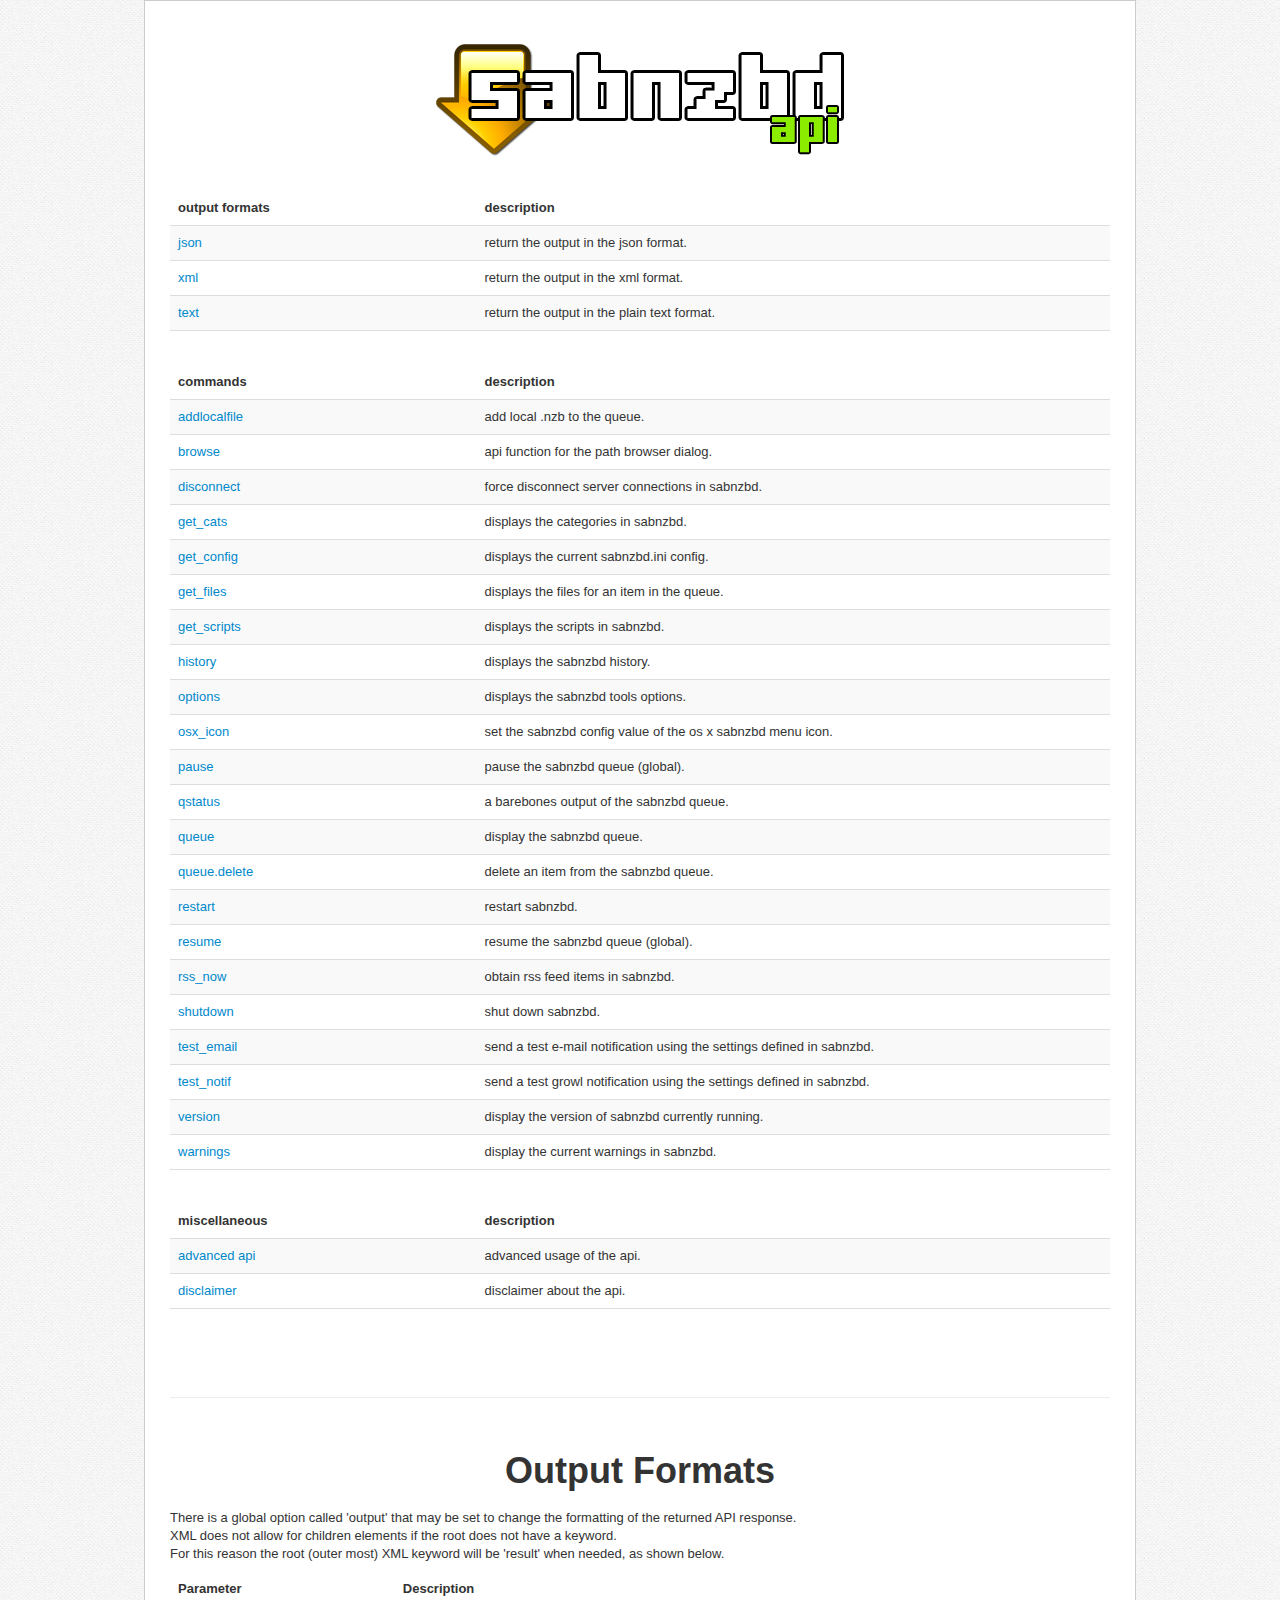
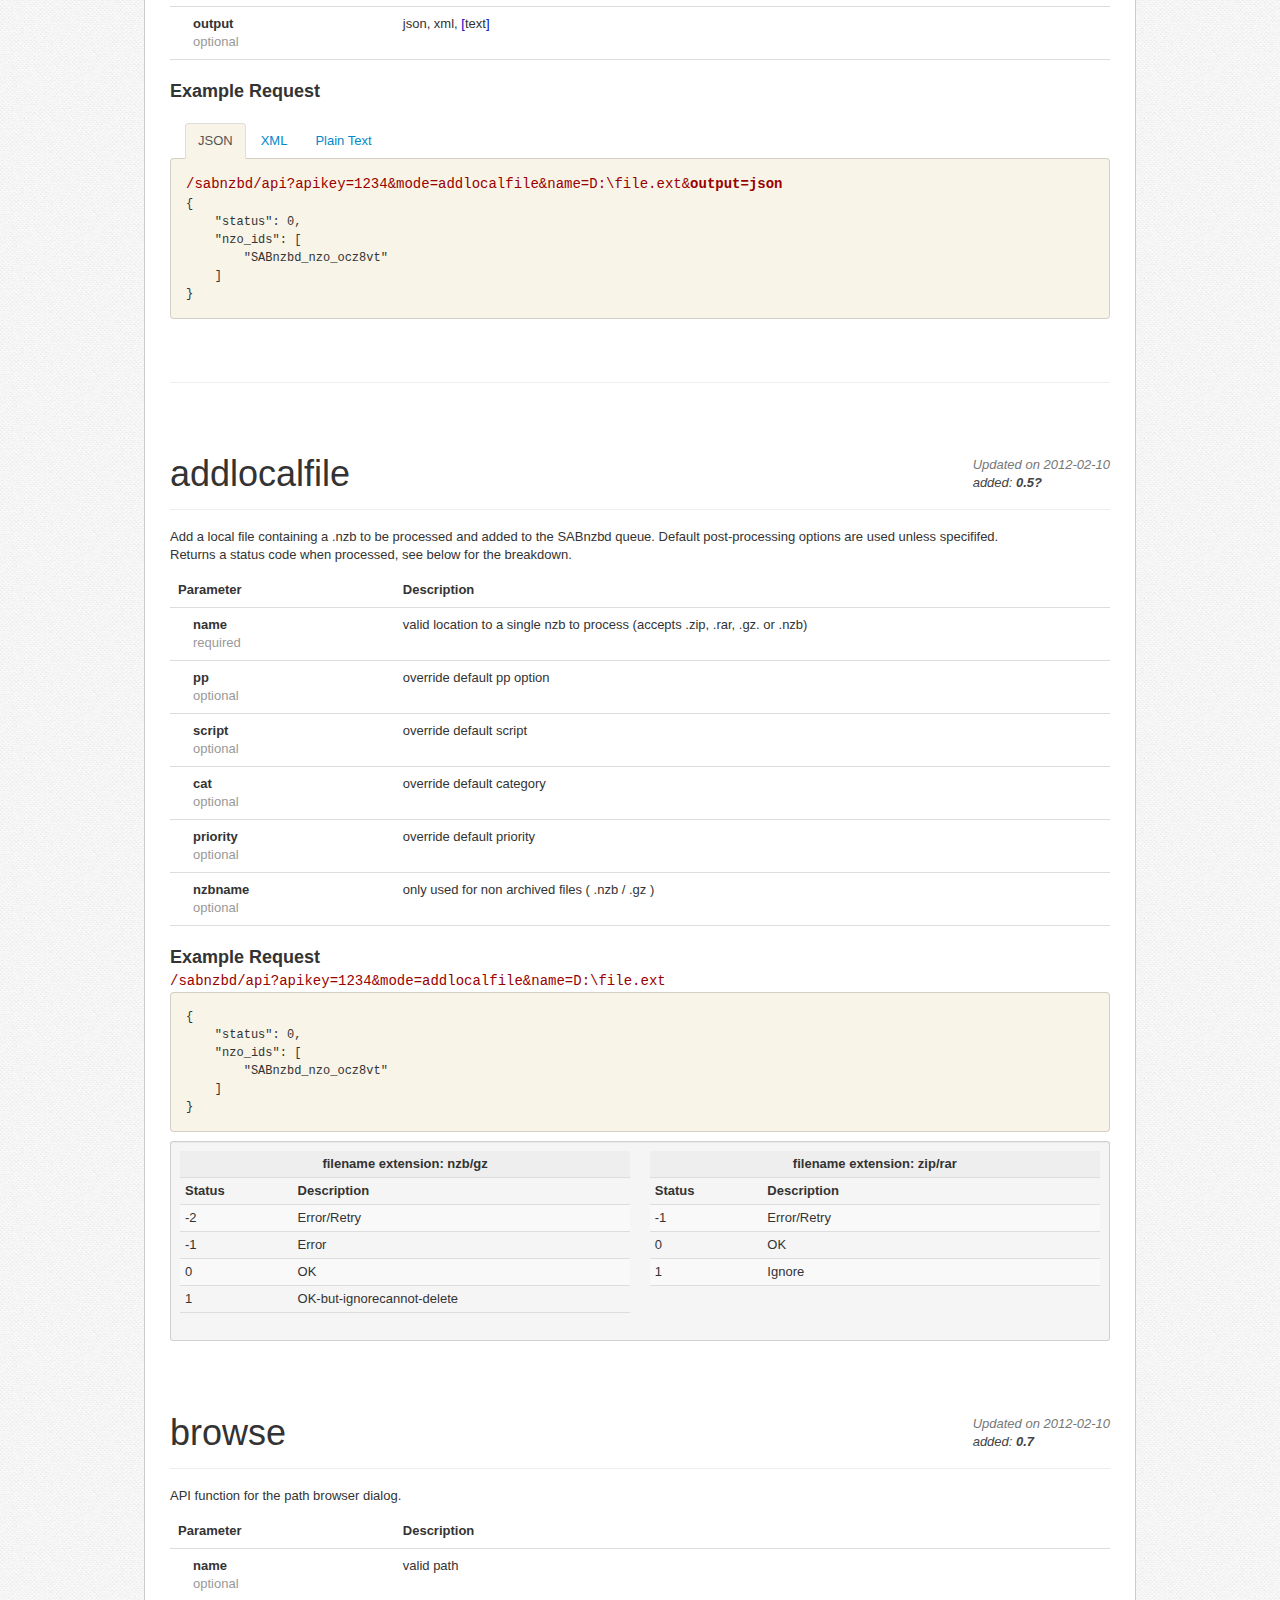
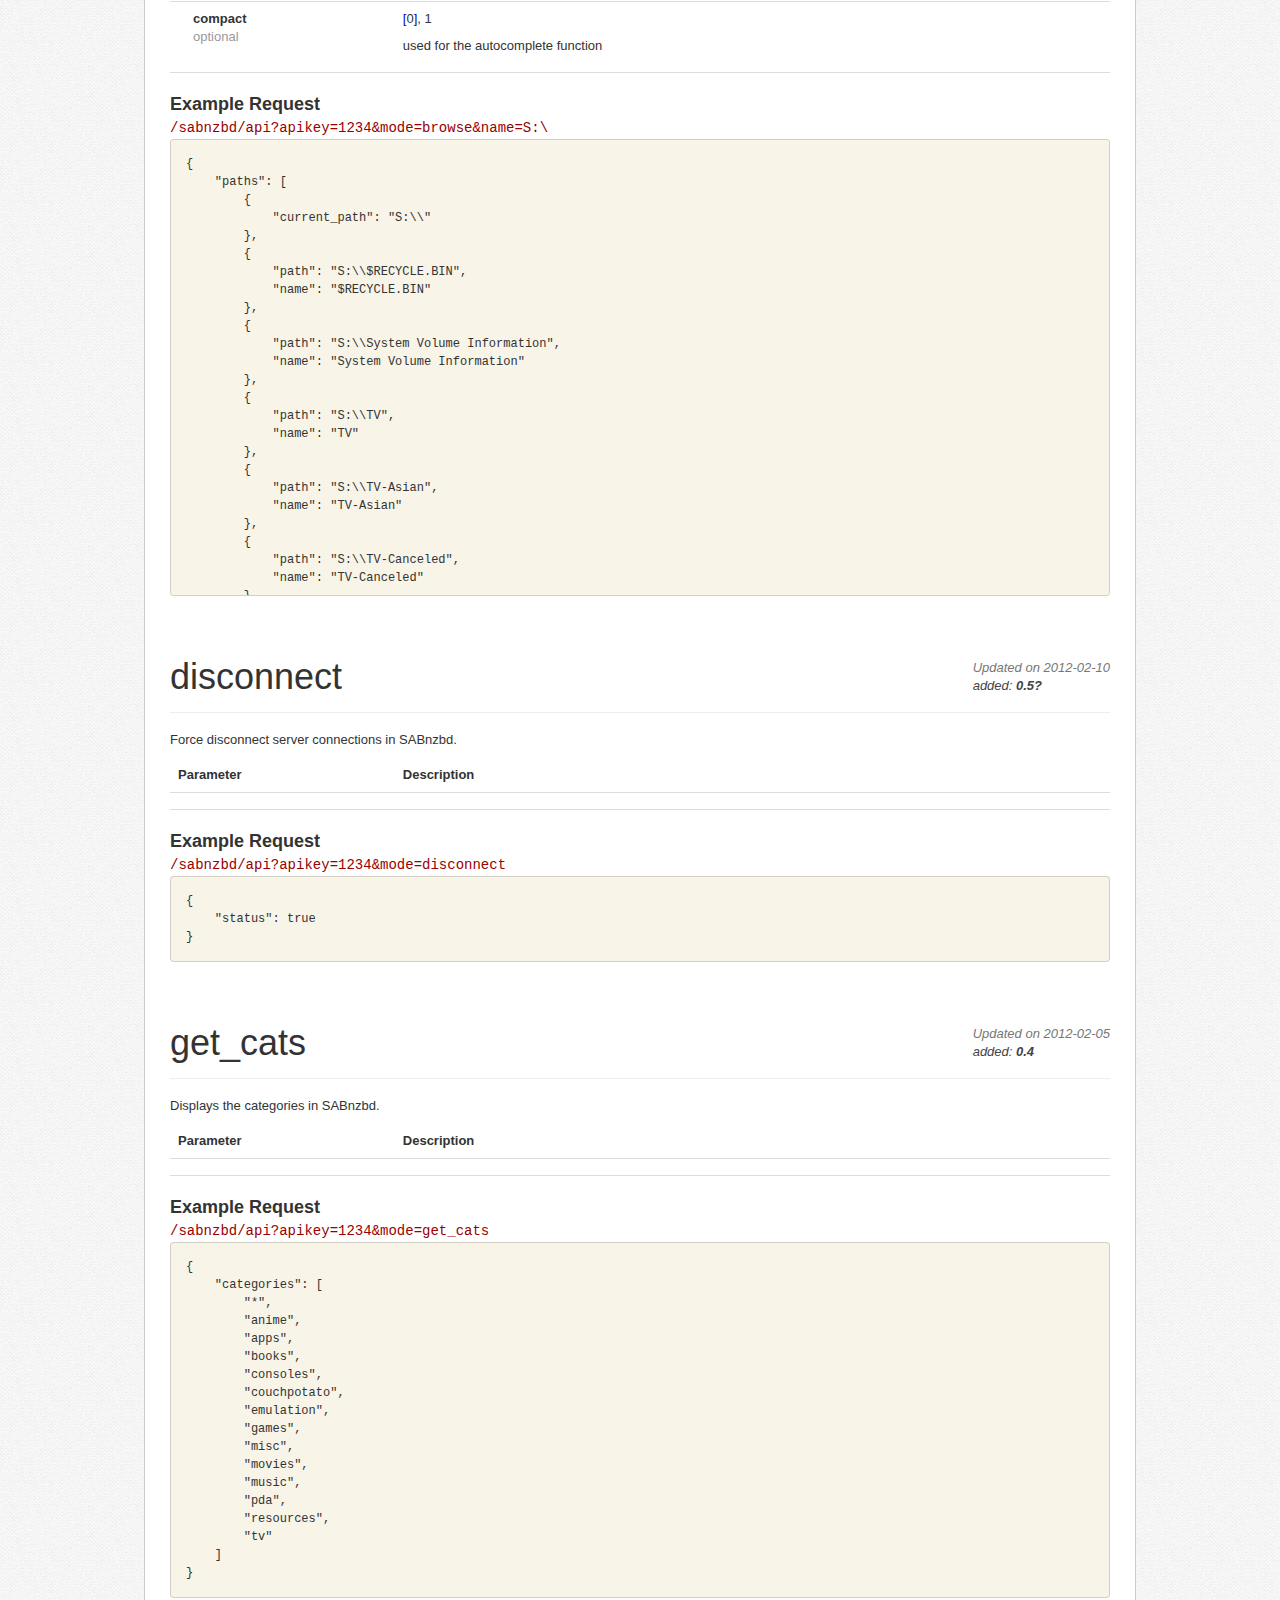
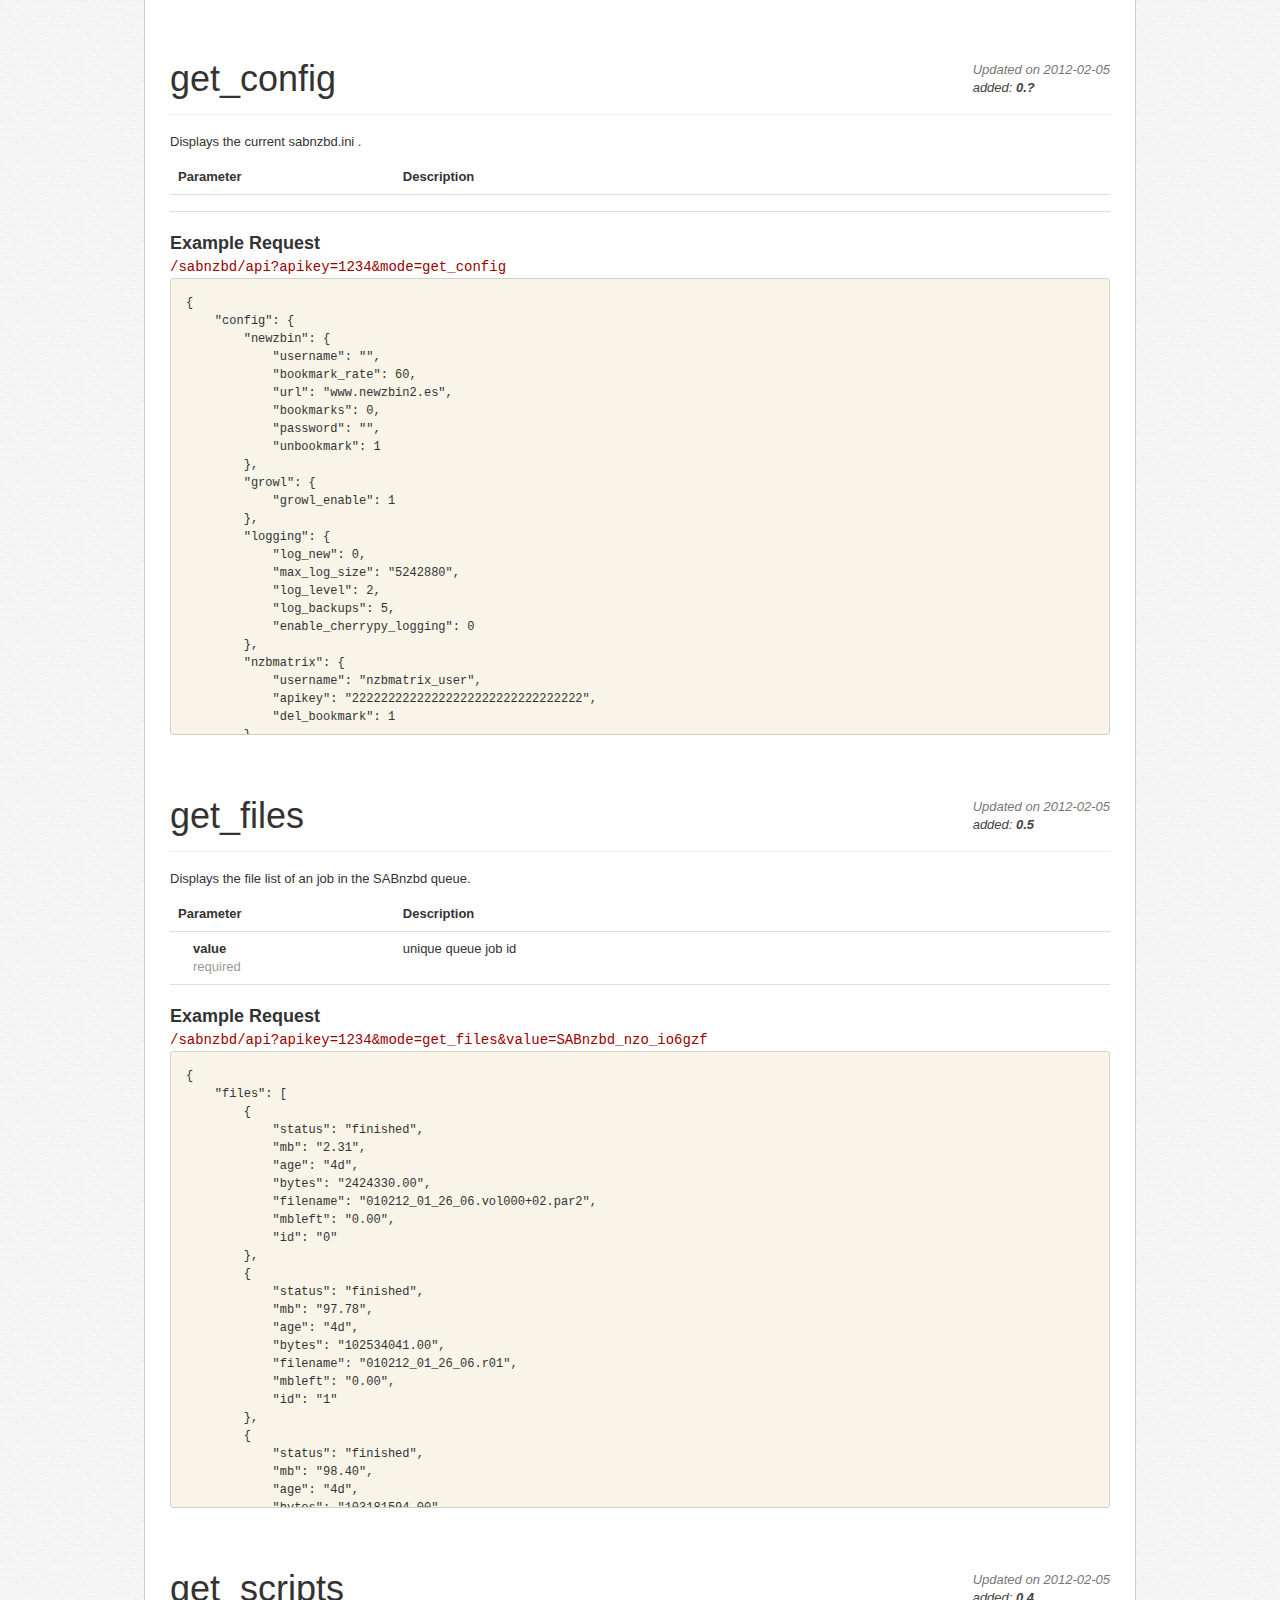
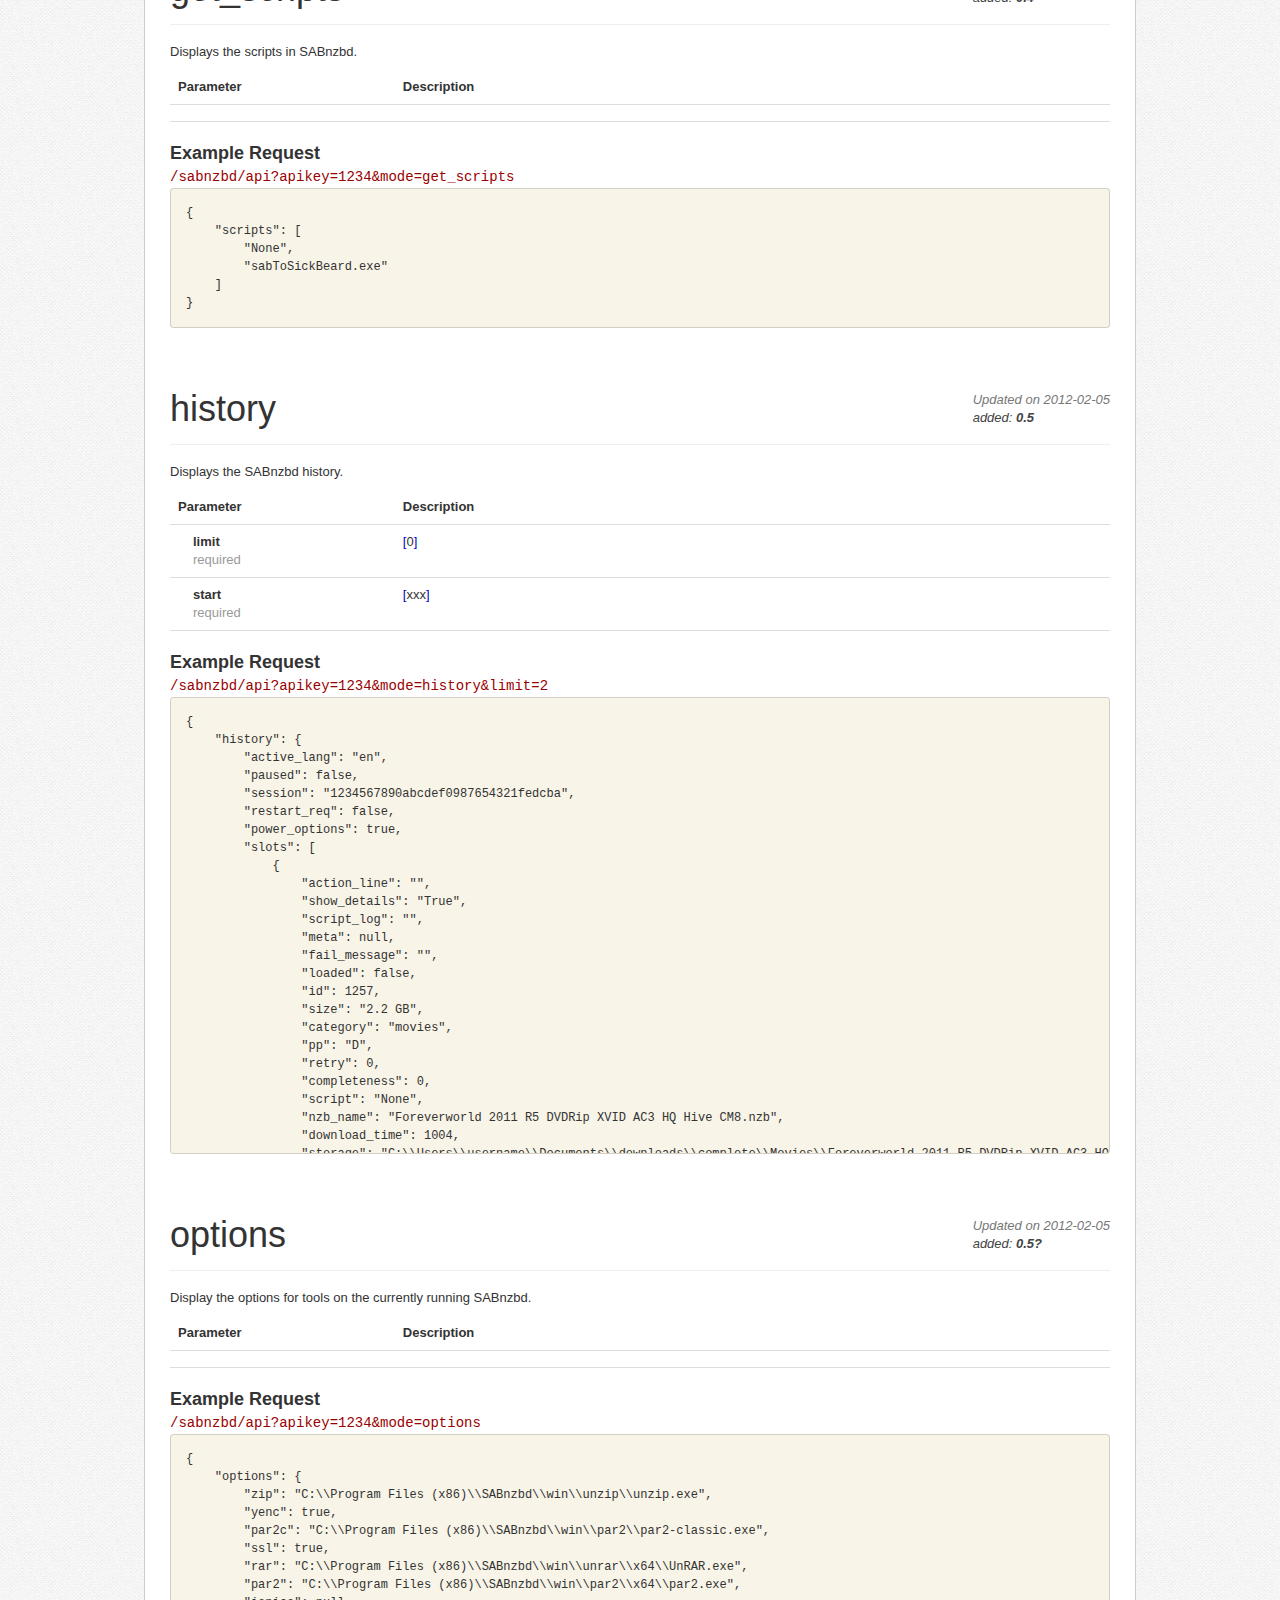
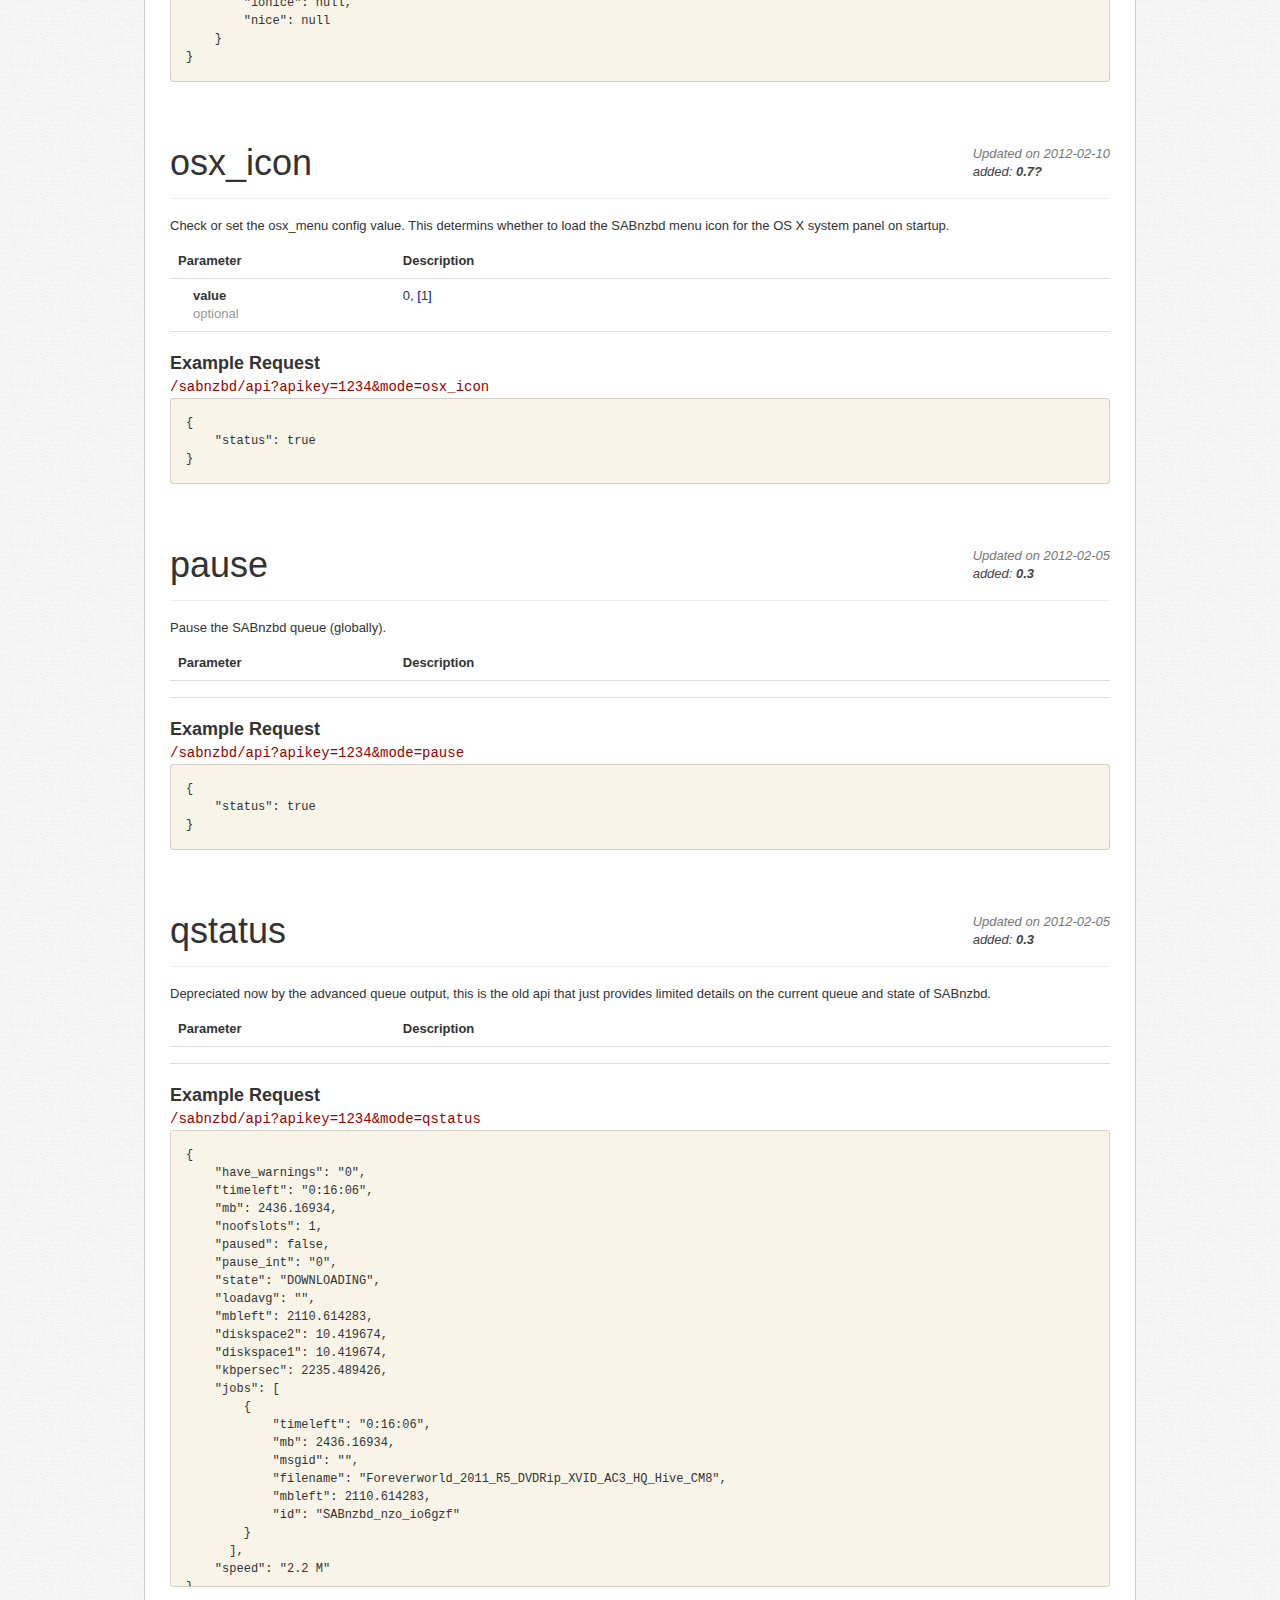
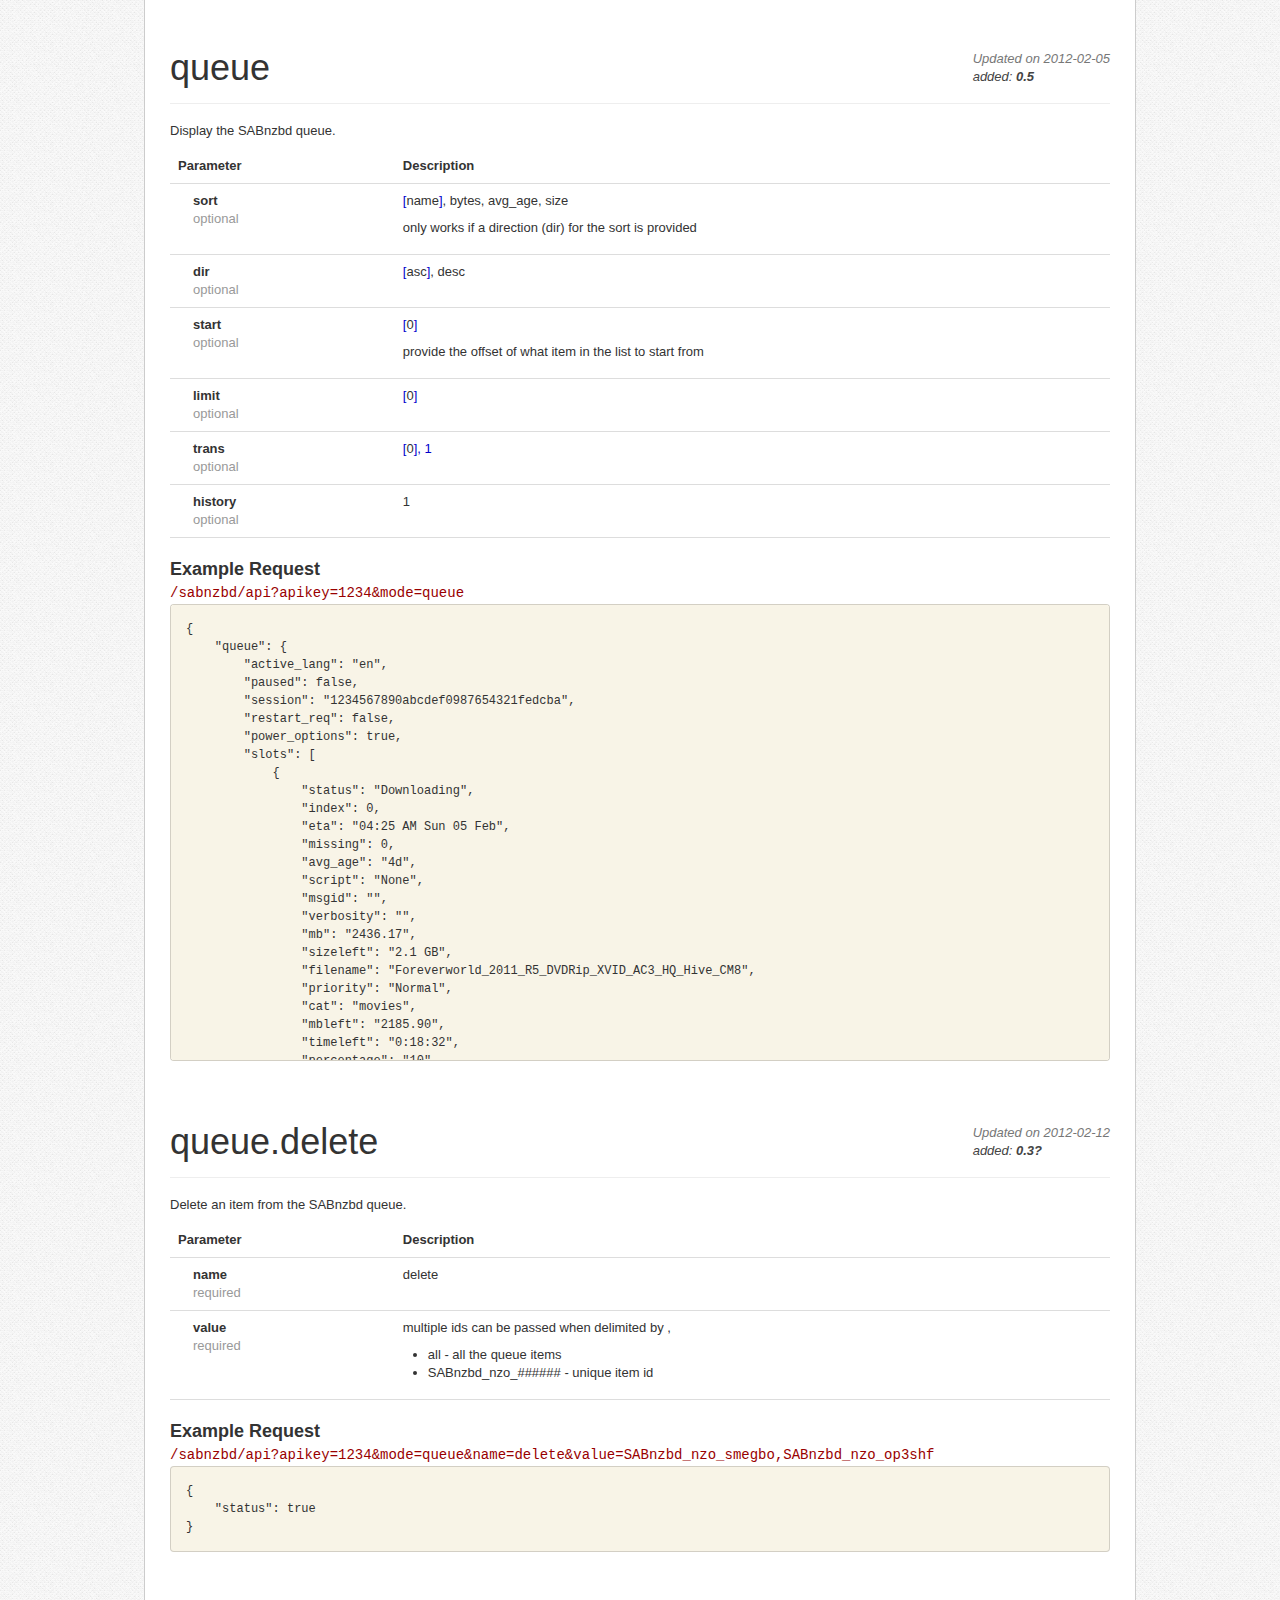
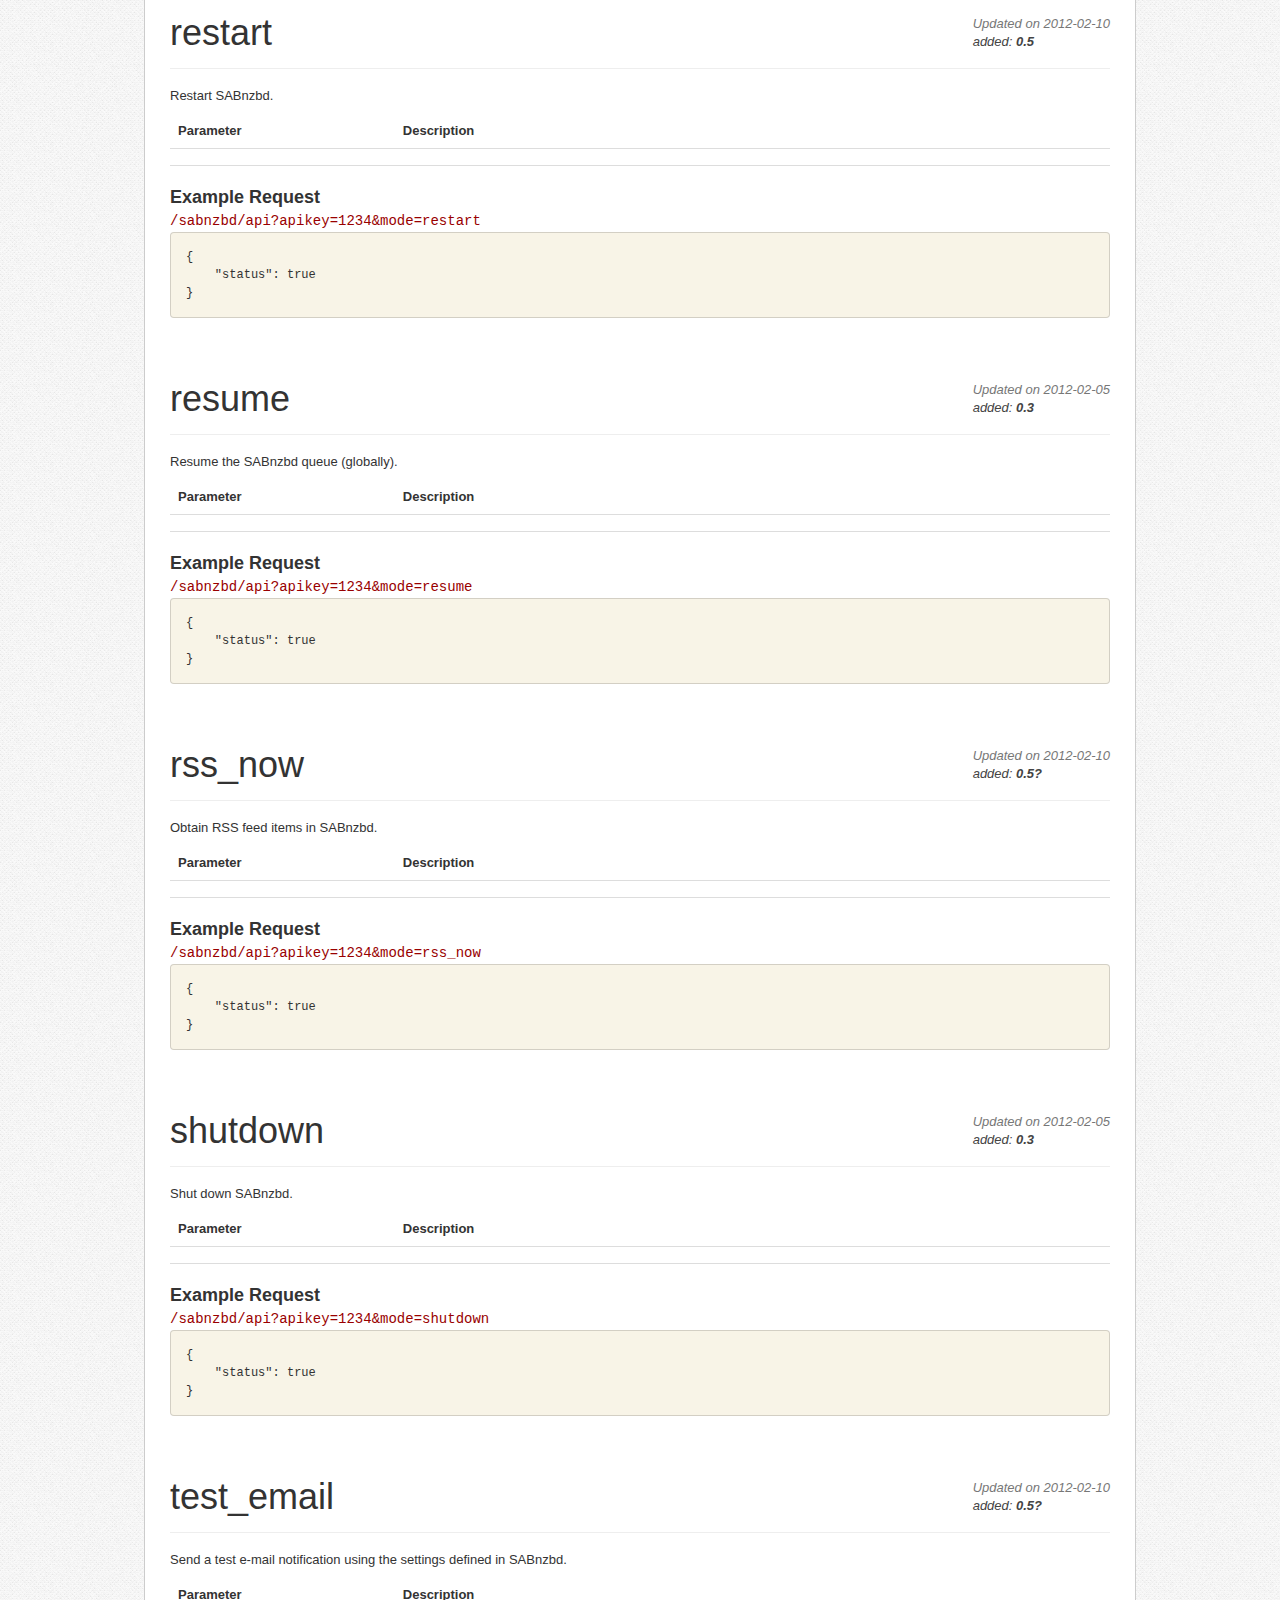
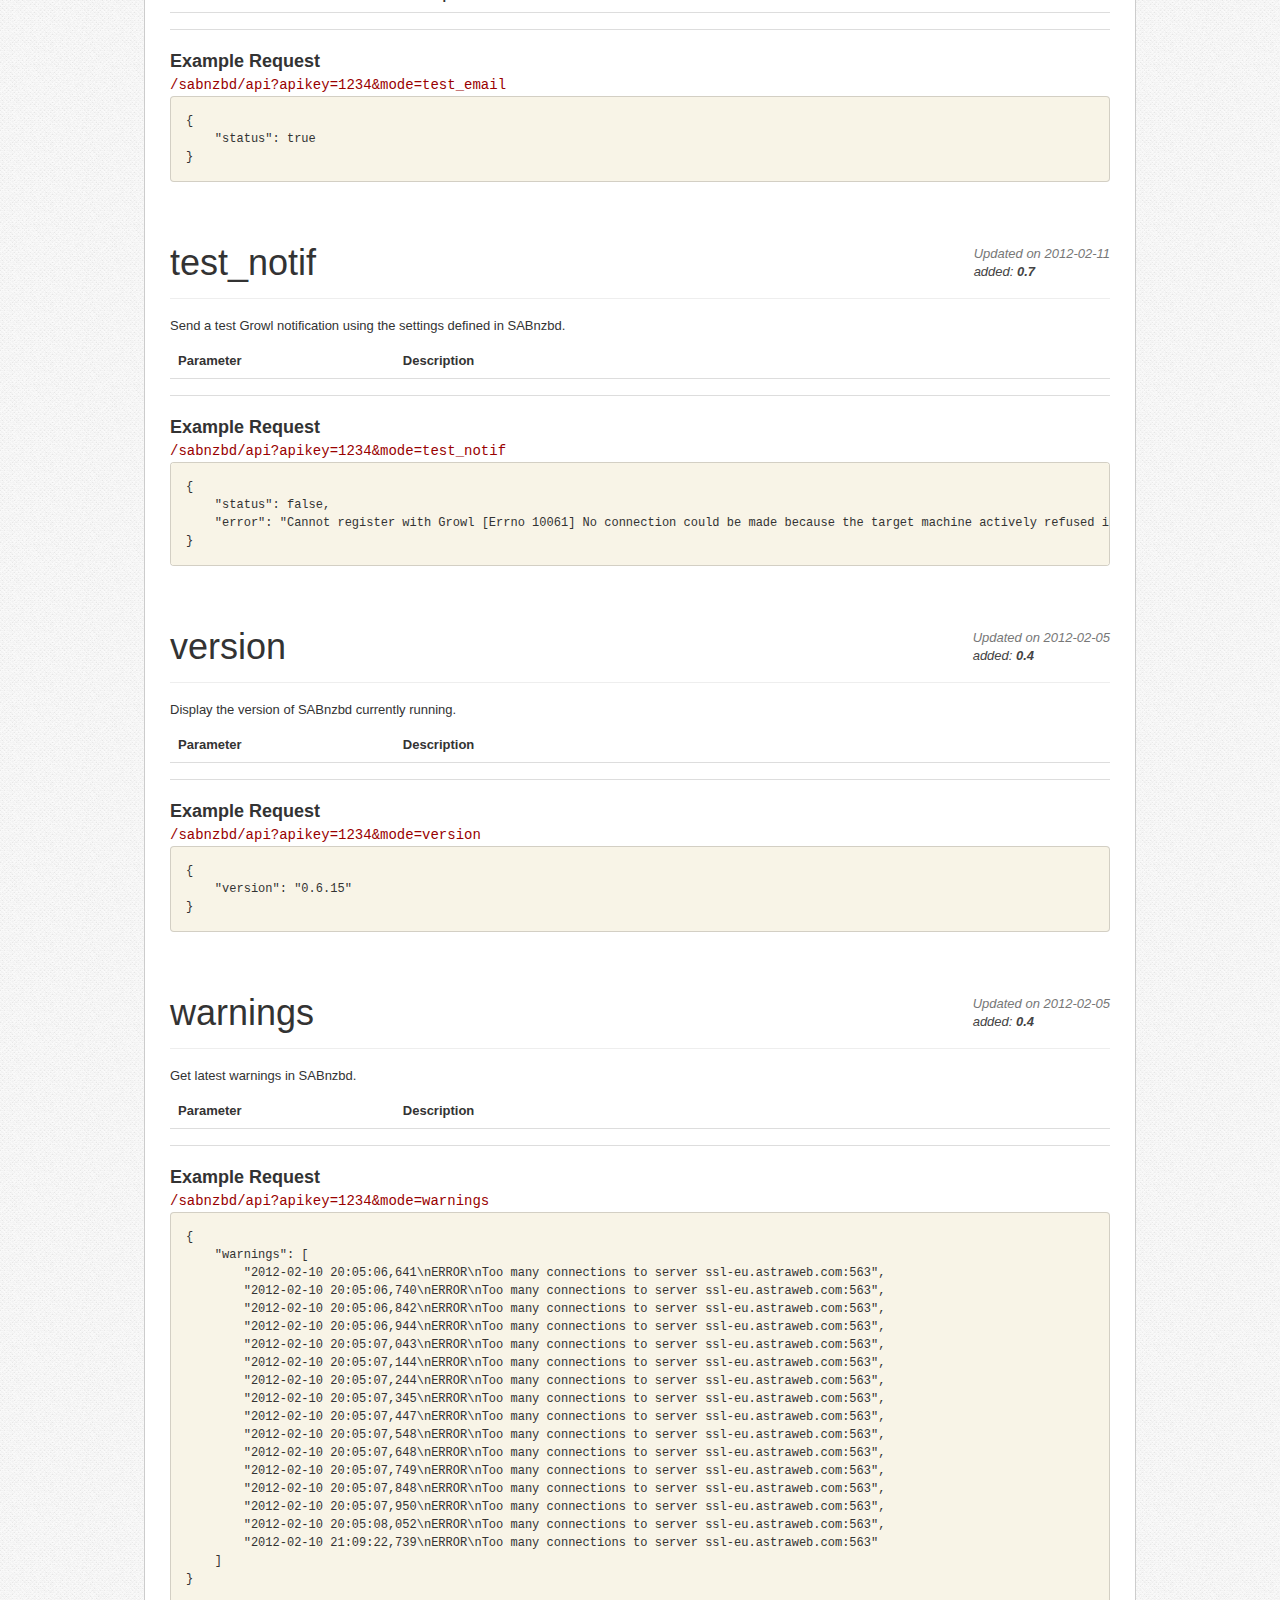
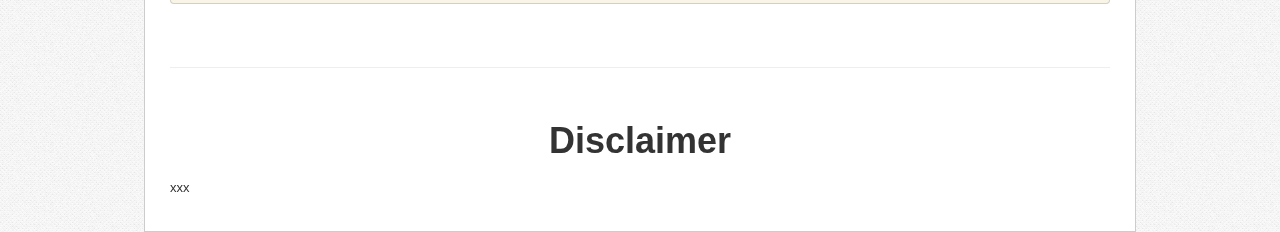
<file: api/index.html>
<!DOCTYPE HTML>
<html lang="en">
  <head>
    <meta charset="utf-8" />
    <title>SABnzbd API</title>

    <link rel="stylesheet" type="text/css" href="./css/bootstrap.css"/>
    <link rel="stylesheet" type="text/css" href="./css/main.css"/>

    <script type="text/javascript" src="./js/jquery-1.7.2.min.js"></script>
    <script type="text/javascript" src="./js/jquery.scrolltopcontrol-1.1.js"></script>
    <script type="text/javascript" src="./js/jquery.bookmarkscroll.js"></script>
    <script type="text/javascript" src="./js/bootstrap.js"></script>

  </head>
  <body>
  <a name="top"></a>

  <div class="container content">

    <h1 class="page-header title">
      <img src="./img/sabnzbd.png" alt="SABnzbd API" />
    </h1>

    <div class="row">
      <div class="span12">

          <table class="table table-striped" id="api-overview">

            <thead>
              <tr>
                <th class="views-field-title span4">
                  Output Formats
                </th>
                <th class="views-field-body span8">
                  Description
                </th>
              </tr>
            </thead>
            <tbody>
              <tr>
                <td>
                  <a href="#output_formats">json</a>
                </td>
                <td>
                  Return the output in the JSON format.
                </td>
              </tr>
              <tr>
                <td>
                  <a href="#output_formats">xml</a>
                </td>
                <td>
                  Return the output in the XML format.
                </td>
              </tr>
              <tr>
                <td>
                  <a href="#output_formats">text</a>
                </td>
                <td>
                  Return the output in the plain text format.
                </td>
              </tr>
            </tbody>

            <thead>
              <tr>
                <th>&nbsp;</th>
                <th>&nbsp;</th>
              </tr>
              <tr>
                <th style="border-top: 0;">
                  Commands
                </th>
                <th style="border-top: 0;">
                  Description
                </th>
              </tr>
            </thead>
            <tbody>
              <tr>
                <td>
                  <a href="#addlocalfile">addlocalfile</a>
                </td>
                <td>
                  Add local .nzb to the queue.
                </td>
              </tr>
              <tr>
                <td>
                  <a href="#browse">browse</a>
                </td>
                <td>
                  API function for the path browser dialog.
                </td>
              </tr>
              <tr>
                <td>
                  <a href="#disconnect">disconnect</a>
                </td>
                <td>
                  Force disconnect server connections in SABnzbd.
                </td>
              </tr>
              <tr>
                <td>
                  <a href="#get_cats">get_cats</a>
                </td>
                <td>
                  Displays the categories in SABnzbd.
                </td>
              </tr>
              <tr>
                <td>
                  <a href="#get_config">get_config</a>
                </td>
                <td>
                  Displays the current sabnzbd.ini config.
                </td>
              </tr>
              <tr>
                <td>
                  <a href="#get_files">get_files</a>
                </td>
                <td>
                  Displays the files for an item in the queue.
                </td>
              </tr>
              <tr>
                <td>
                  <a href="#get_scripts">get_scripts</a>
                </td>
                <td>
                  Displays the scripts in SABnzbd.
                </td>
              </tr>
              <tr>
                <td>
                  <a href="#history">history</a>
                </td>
                <td>
                  Displays the SABnzbd history.
                </td>
              </tr>
              <tr>
                <td>
                  <a href="#options">options</a>
                </td>
                <td>
                  Displays the SABnzbd tools options.
                </td>
              </tr>
              <tr>
                <td>
                  <a href="#osx_icon">osx_icon</a>
                </td>
                <td>
                  Set the SABnzbd config value of the OS X SABnzbd menu icon.
                </td>
              </tr>
              <tr>
                <td>
                  <a href="#pause">pause</a>
                </td>
                <td>
                  Pause the SABnzbd queue (global).
                </td>
              </tr>
              <tr>
                <td>
                  <a href="#qstatus">qstatus</a>
                </td>
                <td>
                  A barebones output of the SABnzbd queue.
                </td>
              </tr>
              <tr>
                <td>
                  <a href="#queue">queue</a>
                </td>
                <td>
                  Display the SABnzbd queue.
                </td>
              </tr>
              <tr>
                <td>
                  <a href="#queuedelete">queue.delete</a>
                </td>
                <td>
                  Delete an item from the SABnzbd queue.
                </td>
              </tr>
              <tr>
                <td>
                  <a href="#restart">restart</a>
                </td>
                <td>
                  Restart SABnzbd.
                </td>
              </tr>
              <tr>
                <td>
                  <a href="#resume">resume</a>
                </td>
                <td>
                  Resume the SABnzbd queue (global).
                </td>
              </tr>
              <tr>
                <td>
                  <a href="#rss_now">rss_now</a>
                </td>
                <td>
                  Obtain RSS feed items in SABnzbd.
                </td>
              </tr>
              <tr>
                <td>
                  <a href="#shutdown">shutdown</a>
                </td>
                <td>
                  Shut down SABnzbd.
                </td>
              </tr>
              <tr>
                <td>
                  <a href="#test_email">test_email</a>
                </td>
                <td>
                  Send a test e-mail notification using the settings defined in SABnzbd.
                </td>
              </tr>
              <tr>
                <td>
                  <a href="#test_notif">test_notif</a>
                </td>
                <td>
                  Send a test Growl notification using the settings defined in SABnzbd.
                </td>
              </tr>
              <tr>
                <td>
                  <a href="#version">version</a>
                </td>
                <td>
                  Display the version of SABnzbd currently running.
                </td>
              </tr>
              <tr>
                <td>
                  <a href="#warnings">warnings</a>
                </td>
                <td>
                  Display the current warnings in SABnzbd.
                </td>
              </tr>
            </tbody>

            <thead>
              <tr>
                <th>&nbsp;</th>
                <th>&nbsp;</th>
              </tr>
              <tr>
                <th style="border-top: 0;">
                  Miscellaneous
                </th>
                <th style="border-top: 0;">
                  Description
                </th>
              </tr>
            </thead>
            <tbody>
              <tr>
                <td>
                  <a href="#apiadvanced">advanced api</a>
                </td>
                <td>
                  Advanced usage of the API.
                </td>
              </tr>
              <tr>
                <td>
                  <a href="#apidisclaimer">disclaimer</a>
                </td>
                <td>
                  Disclaimer about the API.
                </td>
              </tr>
            </tbody>

            <thead>
              <tr>
                <th>&nbsp;</th>
                <th>&nbsp;</th>
              </tr>
            </thead>
            <tbody>
              <tr></tr>
            </tbody>

          </table> <!-- /api-overview -->

      </div> <!-- /span12 -->
    </div> <!-- /row (api-toc) -->

    <br/>
    <hr/>
    <br/><br/>

    <div class="row">
      <div class="span12">

        <a name="output_formats"></a>
          <h1 class="header">
            Output Formats
          </h1>
          <p>
            There is a global option called 'output' that may be set to change the formatting of the returned API response.<br/>
            XML does not allow for children elements if the root does not have a keyword.<br/>
            For this reason the root (outer most) XML keyword will be 'result' when needed, as shown below.<br/>
          </p>

          <table class="table">
            <thead>
              <tr>
                <th class="span3">
                  Parameter
                </th>
                <th class="span9">
                  Description
                </th>
              </tr>
            </thead>
            <tbody>
              <tr class="parameter">
                <td>
                  <span class="param">output <span>optional</span></span>
                </td>
                <td>
                  <p>
                    json, xml, <span class="default">[</span>text<span class="default">]</span>
                  </p>
                </td>
              </tr>
            </tbody>
          </table>

          <h3>
            Example Request
          </h3>

          <br>
          <ul class="nav nav-tabs output">
            <li class="active"><a href="#output_json" data-toggle="tab">JSON</a></li>
            <li><a href="#output_xml" data-toggle="tab">XML</a></li>
            <li><a href="#output_text" data-toggle="tab">Plain Text</a></li>
          </ul>
          <div class="tab-content">
            <div class="tab-pane active" id="output_json">
<pre class="example JSON">
<span class="nocode"><tt>/sabnzbd/api?apikey=1234&amp;mode=addlocalfile&amp;name=D:\file.ext&amp;<b>output=json</b></tt></span>
{
    "status": 0,
    "nzo_ids": [
        "SABnzbd_nzo_ocz8vt"
    ]
}
</pre>
            </div> <!-- /output_json -->
            <div class="tab-pane" id="output_xml">
<pre class="example XML">
<span class="nocode"><tt>/sabnzbd/api?apikey=1234&amp;mode=addlocalfile&amp;name=D:\file.ext&amp;<b>output=xml</b></tt></span>
&lt;?xml version="1.0" encoding="UTF-8" ?&gt;
&lt;result&gt;
  &lt;status&gt;0&lt;/status&gt;
  &lt;nzo_ids&gt;
    &lt;item&gt;SABnzbd_nzo_ocz8vt&lt;/item&gt;
  &lt;/nzo_ids&gt;
&lt;/result&gt;
</pre>
            </div> <!-- /output_xml -->
            <div class="tab-pane" id="output_text">
<pre class="example TEXT">
<span class="nocode"><tt>/sabnzbd/api?apikey=1234&amp;mode=addlocalfile&amp;name=D:\file.ext&amp;<b>output=text</b></tt></span>
{'status': 0, 'nzo_ids': ['SABnzbd_nzo_ocz8vt']}
</pre>
            </div> <!-- /output_text -->
          </div> <!-- /tab-content -->

      </div> <!-- /span12 -->
    </div> <!-- /row (output_format) -->

    <br/><br/>
    <hr/>
    <br/><br/>

    <div class="row">
      <div class="span12">

        <a name="addlocalfile"></a>
          <div class="page-header">
            <h1 class="command">
              addlocalfile
            </h1>
            <div class="updated pull-right">
              Updated on 2012-02-10<br/>
              <span class="version">added: <b>0.5?</b></span>
            </div>
          </div>
          <p>
            Add a local file containing a .nzb to be processed and added to the SABnzbd queue. Default post-processing options are used unless specififed.<br/>
            Returns a status code when processed, see below for the breakdown.
          </p>

          <table class="table">
            <thead>
              <tr>
                <th class="span3">
                  Parameter
                </th>
                <th class="span9">
                  Description
                </th>
              </tr>
            </thead>
            <tbody>
              <tr class="parameter">
                <td>
                  <span class="param">name <span>required</span></span>
                </td>
                <td>
                  <p>
                    valid location to a single nzb to process (accepts .zip, .rar, .gz. or .nzb)
                  </p>
                </td>
              </tr>
              <tr class="parameter">
                <td>
                  <span class="param">pp <span>optional</span></span>
                </td>
                <td>
                  <p>
                    override default pp option
                  </p>
                </td>
              </tr>
              <tr class="parameter">
                <td>
                  <span class="param">script <span>optional</span></span>
                </td>
                <td>
                  <p>
                    override default script
                  </p>
                </td>
              </tr>
              <tr class="parameter">
                <td>
                  <span class="param">cat <span>optional</span></span>
                </td>
                <td>
                  <p>
                    override default category
                  </p>
                </td>
              </tr>
              <tr class="parameter">
                <td>
                  <span class="param">priority <span>optional</span></span>
                </td>
                <td>
                  <p>
                    override default priority
                  </p>
                </td>
              </tr>
              <tr class="parameter">
                <td>
                  <span class="param">nzbname <span>optional</span></span>
                </td>
                <td>
                  <p>
                    only used for non archived files ( .nzb / .gz )
                  </p>
                </td>
              </tr>
            </tbody>
          </table>

          <h3>
            Example Request
          </h3>
          <tt>/sabnzbd/api?apikey=1234&amp;mode=addlocalfile&amp;name=D:\file.ext</tt>
<pre class="example JSON">
{
    "status": 0,
    "nzo_ids": [
        "SABnzbd_nzo_ocz8vt"
    ]
}
</pre>

          <div class="well well-small parse">
            <div class="row-fluid">
              <div class="span6">
                <table class="table table-striped table-condensed">
                  <thead>
                    <tr>
                      <th colspan="2" style="text-align: center; background-color: #eee;">
                        filename extension: nzb/gz
                      </th>
                    </tr>
                    <tr>
                      <th>
                        Status
                      </th>
                      <th width="75%">
                        Description
                      </th>
                    </tr>
                  </thead>
                  <tbody>
                    <tr>
                      <td>-2</td>
                      <td>Error/Retry</td>
                    </tr>
                    <tr>
                      <td>-1</td>
                      <td>Error</td>
                    </tr>
                    <tr>
                      <td>0</td>
                      <td>OK</td>
                    </tr>
                    <tr class="parameter">
                      <td>1</td>
                      <td>OK-but-ignorecannot-delete</td>
                    </tr>
                  </tbody>
                </table>
              </div> <!-- /span6 -->
              <div class="span6">
                <table class="table table-striped table-condensed">
                  <thead>
                    <tr>
                      <th colspan="2" style="text-align: center; background-color: #eee;">
                        filename extension: zip/rar
                      </th>
                    </tr>
                    <tr>
                      <th>
                        Status
                      </th>
                      <th width="75%">
                        Description
                      </th>
                    </tr>
                  </thead>
                  <tbody>
                    <tr>
                      <td>-1</td>
                      <td>Error/Retry</td>
                    </tr>
                    <tr>
                      <td>0</td>
                      <td>OK</td>
                    </tr>
                    <tr class="parameter">
                      <td>1</td>
                      <td>Ignore</td>
                    </tr>
                  </tbody>
                </table>
              </div> <!-- /span6 -->

            </div> <!-- row -->
          </div> <!-- /well -->


      </div> <!-- /span12 -->
    </div> <!-- /row (addlocalfile) -->

    <br/><br/>

    <div class="row">
      <div class="span12">

        <a name="browse"></a>
          <div class="page-header">
            <h1 class="command">
              browse
            </h1>
            <div class="updated pull-right">
              Updated on 2012-02-10<br/>
              <span class="version">added: <b>0.7</b></span>
            </div>
          </div>
          <p>
            API function for the path browser dialog.
          </p>

          <table class="table">
            <thead>
              <tr>
                <th class="span3">
                  Parameter
                </th>
                <th class="span9">
                  Description
                </th>
              </tr>
            </thead>
            <tbody>
              <tr class="parameter">
                <td>
                  <span class="param">name <span>optional</span></span>
                </td>
                <td>
                  <p>
                    valid path
                  </p>
                </td>
              </tr>
              <tr class="parameter">
                <td>
                  <span class="param">compact <span>optional</span></span>
                </td>
                <td>
                  <p>
                    <span class="default">[</span>0<span class="default">]</span>, 1
                  </p>
                  <p>
                    used for the autocomplete function
                  </p>
                </td>
              </tr>
            </tbody>
          </table>

          <h3>
            Example Request
          </h3>
          <tt>/sabnzbd/api?apikey=1234&amp;mode=browse&amp;name=S:\</tt>
<pre class="example JSON">
{
    "paths": [
        {
            "current_path": "S:\\"
        },
        {
            "path": "S:\\$RECYCLE.BIN",
            "name": "$RECYCLE.BIN"
        },
        {
            "path": "S:\\System Volume Information",
            "name": "System Volume Information"
        },
        {
            "path": "S:\\TV",
            "name": "TV"
        },
        {
            "path": "S:\\TV-Asian",
            "name": "TV-Asian"
        },
        {
            "path": "S:\\TV-Canceled",
            "name": "TV-Canceled"
        },
        {
            "path": "S:\\TV-Misc",
            "name": "TV-Misc"
        },
        {
            "path": "",
            "name": ".."
        }
    ]
}
</pre>

      </div> <!-- /span12 -->
    </div> <!-- /row (browse) -->

    <br/><br/>

    <div class="row">
      <div class="span12">

        <a name="disconnect"></a>
          <div class="page-header">
            <h1 class="command">
              disconnect
            </h1>
            <div class="updated pull-right">
              Updated on 2012-02-10<br/>
              <span class="version">added: <b>0.5?</b></span>
            </div>
          </div>
          <p>
            Force disconnect server connections in SABnzbd.
          </p>

          <table class="table">
            <thead>
              <tr>
                <th class="span3">
                  Parameter
                </th>
                <th class="span9">
                  Description
                </th>
              </tr>
            </thead>
            <tbody>
              <tr class="parameter">
                <td colspan="2">
                </td>
              </tr>
            </tbody>
          </table>

          <h3>
            Example Request
          </h3>
          <tt>/sabnzbd/api?apikey=1234&amp;mode=disconnect</tt>
<pre class="example JSON">
{
    "status": true
}
</pre>

      </div> <!-- /span12 -->
    </div> <!-- /row (disconnect) -->

    <br/><br/>

    <div class="row">
      <div class="span12">

        <a name="get_cats"></a>
          <div class="page-header">
            <h1 class="command">
              get_cats
            </h1>
            <div class="updated pull-right">
              Updated on 2012-02-05<br/>
              <span class="version">added: <b>0.4</b></span>
            </div>
          </div>
          <p>
            Displays the categories in SABnzbd.
          </p>

          <table class="table">
            <thead>
              <tr>
                <th class="span3">
                  Parameter
                </th>
                <th class="span9">
                  Description
                </th>
              </tr>
            </thead>
            <tbody>
              <tr class="parameter">
                <td colspan="2">
                </td>
              </tr>
            </tbody>
          </table>

          <h3>
            Example Request
          </h3>
          <tt>/sabnzbd/api?apikey=1234&amp;mode=get_cats</tt>
<pre class="example JSON">
{
    "categories": [
        "*",
        "anime",
        "apps",
        "books",
        "consoles",
        "couchpotato",
        "emulation",
        "games",
        "misc",
        "movies",
        "music",
        "pda",
        "resources",
        "tv"
    ]
}
</pre>

      </div> <!-- /span12 -->
    </div> <!-- /row (get_cats) -->

    <br/><br/>

    <div class="row">
      <div class="span12">

        <a name="get_config"></a>
          <div class="page-header">
            <h1 class="command">
              get_config
            </h1>
            <div class="updated pull-right">
              Updated on 2012-02-05<br/>
              <span class="version">added: <b>0.?</b></span>
            </div>
          </div>
          <p>
            Displays the current sabnzbd.ini .
          </p>

          <table class="table">
            <thead>
              <tr>
                <th class="span3">
                  Parameter
                </th>
                <th class="span9">
                  Description
                </th>
              </tr>
            </thead>
            <tbody>
              <tr class="parameter">
                <td colspan="2">
                </td>
              </tr>
            </tbody>
          </table>

          <h3>
            Example Request
          </h3>
          <tt>/sabnzbd/api?apikey=1234&amp;mode=get_config</tt>
<pre class="example JSON">
{
    "config": {
        "newzbin": {
            "username": "",
            "bookmark_rate": 60,
            "url": "www.newzbin2.es",
            "bookmarks": 0,
            "password": "",
            "unbookmark": 1
        },
        "growl": {
            "growl_enable": 1
        },
        "logging": {
            "log_new": 0,
            "max_log_size": "5242880",
            "log_level": 2,
            "log_backups": 5,
            "enable_cherrypy_logging": 0
        },
        "nzbmatrix": {
            "username": "nzbmatrix_user",
            "apikey": "22222222222222222222222222222222",
            "del_bookmark": 1
        },
        "rss": [
            {
                "pp": "",
                "enable": 0,
                "name": "nzb.su",
                "script": "",
                "uri": "http://nzb.su/rss?t=-2&amp;dl=1&amp;i=1576&amp;r=11111111111111111111111111111111&amp;del=1",
                "cat": "",
                "priority": -100,
                "filter0": [
                    "",
                    "",
                    "",
                    "A",
                    "*",
                    "-100"
                ]
            },
            {
                "filter5": [
                    "",
                    "",
                    "",
                    "R",
                    "-NAVER",
                    "-100"
                ],
                "pp": "",
                "enable": 0,
                "name": "nzb.su audio",
                "script": "Default",
                "uri": "http://nzb.su/rss?t=3000&amp;dl=1&amp;i=1576&amp;r=11111111111111111111111111111111",
                "cat": "music",
                "priority": -100,
                "filter4": [
                    "",
                    "",
                    "",
                    "R",
                    "-FLAC",
                    "-100"
                ],
                "filter7": [
                    "",
                    "",
                    "",
                    "R",
                    "-CABLE-",
                    "-100"
                ],
                "filter6": [
                    "",
                    "",
                    "",
                    "R",
                    "Proton",
                    "-100"
                ],
                "filter1": [
                    "",
                    "",
                    "",
                    "A",
                    "symphony",
                    "-100"
                ],
                "filter0": [
                    "",
                    "",
                    "",
                    "M",
                    "-2012-",
                    "-100"
                ],
                "filter3": [
                    "",
                    "",
                    "",
                    "A",
                    "essential",
                    "-100"
                ],
                "filter2": [
                    "",
                    "",
                    "",
                    "A",
                    "MonoPoly",
                    "-100"
                ],
                "filter8": [
                    "",
                    "",
                    "",
                    "A",
                    "*",
                    "-100"
                ]
            }
        ],
        "misc": {
            "queue_complete": "",
            "https_port": "9090",
            "folder_max_length": 128,
            "folder_rename": 1,
            "allow_64bit_tools": 1,
            "password_file": "",
            "rss_rate": 300,
            "email_server": "smtp.gmail.com:587",
            "cleanup_list": [
                ".txt"
            ],
            "email_rss": 0,
            "allow_streaming": 0,
            "cache_limit": "128M",
            "ignore_unrar_dates": 0,
            "par_option": "",
            "web_color": "white",
            "api_warnings": 1,
            "tv_sort_string": "%sn/Season %s/%sn - S%0sE%0e - %en.%ext",
            "web_color2": "gold",
            "dirscan_speed": 5,
            "enable_filejoin": 1,
            "create_group_folders": 0,
            "api_key": "1234567890abcdef0987654321fedcba",
            "never_repair": 0,
            "no_penalties": 0,
            "username": "xbmc",
            "pause_on_pwrar": 1,
            "download_dir": "downloads/incomplete",
            "size_limit": "",
            "enable_par_cleanup": 1,
            "bandwidth_limit": 0,
            "safe_postproc": 1,
            "disable_api_key": 0,
            "cache_dir": "cache",
            "email_to": [
                "username@gmail.com"
            ],
            "complete_dir": "downloads/complete",
            "rss_filenames": 0,
            "password": "******",
            "replace_illegal": 1,
            "permissions": "",
            "par2_multicore": 1,
            "ignore_wrong_unrar": 0,
            "warned_old_queue": 0,
            "enable_tsjoin": 1,
            "check_new_rel": 1,
            "auto_disconnect": 1,
            "use_pickle": 0,
            "enable_https": 0,
            "enable_date_sorting": 0,
            "no_dupes": 2,
            "top_only": 1,
            "quick_check": 1,
            "movie_sort_string": "%title (%y)/%title (%y).%ext",
            "email_from": "username@gmail.com",
            "replace_dots": 0,
            "movie_extra_folder": 0,
            "email_endjob": 2,
            "tv_categories": [ ],
            "unpack_check": 1,
            "email_account": "username@gmail.com",
            "login_realm": "SABnzbd",
            "movie_sort_extra": " CD%1",
            "replace_spaces": 1,
            "ionice": "",
            "enable_unzip": 1,
            "download_free": "",
            "https_key": "server.key",
            "enable_movie_sorting": 0,
            "send_group": 0,
            "refresh_rate": 0,
            "pre_script": "None",
            "movie_categories": [
                "movies"
            ],
            "email_full": 1,
            "port": "8082",
            "script_dir": "C:\\Program Files (x86)\\SickBeard\\autoProcessTV",
            "log_dir": "logs",
            "config_lock": 0,
            "admin_dir": "admin",
            "nzb_backup_dir": "D:\\Sickbeard_NZB",
            "nice": "",
            "tv_sort_countries": 1,
            "date_categories": "tv",
            "email_dir": "",
            "ssl_type": "v23",
            "sfv_check": 1,
            "date_sort_string": "%t/%t - %y-%0m-%0d - %desc.%ext",
            "enable_unrar": 1,
            "dirscan_dir": "",
            "schedlines": [
                "0 7 * speedlimit 300",
                "25 17 * speedlimit 0"
            ],
            "web_dir2": "Plush",
            "host": "localhost",
            "https_cert": "server.cert",
            "ignore_samples": 2,
            "email_pwd": "*******",
            "fail_on_crc": 0,
            "nzb_key": "fedcba012345676543210abcdeffedcb",
            "auto_sort": 0,
            "language": "en",
            "ampm": 1,
            "auto_browser": 1,
            "web_dir": "smpl",
            "pause_on_post_processing": 0,
            "enable_tv_sorting": 0,
            "queue_complete_pers": 1
        },
        "categories": [
            {
                "priority": -100,
                "pp": "",
                "name": "tv",
                "script": "sabToSickBeard.exe",
                "newzbin": "TV",
                "dir": "TV"
            },
            {
                "priority": -100,
                "pp": "",
                "name": "misc",
                "script": "Default",
                "newzbin": "Misc",
                "dir": "Misc"
            },
            {
                "priority": -100,
                "pp": "",
                "name": "couchpotato",
                "script": "Default",
                "newzbin": "CP",
                "dir": "CP"
            },
            {
                "priority": 0,
                "pp": "3",
                "name": "*",
                "script": "None",
                "newzbin": "",
                "dir": ""
            },
            {
                "priority": -100,
                "pp": "",
                "name": "apps",
                "script": "Default",
                "newzbin": "Apps",
                "dir": "Apps"
            },
            {
                "priority": -100,
                "pp": "",
                "name": "movies",
                "script": "Default",
                "newzbin": "Movies",
                "dir": "Movies"
            },
            {
                "priority": -100,
                "pp": "",
                "name": "consoles",
                "script": "Default",
                "newzbin": "Consoles",
                "dir": "Consoles"
            },
            {
                "priority": -100,
                "pp": "",
                "name": "books",
                "script": "Default",
                "newzbin": "Books",
                "dir": "Books"
            },
            {
                "priority": -100,
                "pp": "",
                "name": "games",
                "script": "Default",
                "newzbin": "Games",
                "dir": "Games"
            },
            {
                "priority": -100,
                "pp": "",
                "name": "anime",
                "script": "Default",
                "newzbin": "Anime",
                "dir": "Anime"
            },
            {
                "priority": -100,
                "pp": "",
                "name": "music",
                "script": "Default",
                "newzbin": "Music",
                "dir": "Music"
            },
            {
                "priority": -100,
                "pp": "",
                "name": "pda",
                "script": "Default",
                "newzbin": "PDA",
                "dir": "PDA"
            },
            {
                "priority": -100,
                "pp": "",
                "name": "resources",
                "script": "Default",
                "newzbin": "Resources",
                "dir": "Resources"
            },
            {
                "priority": -100,
                "pp": "",
                "name": "emulation",
                "script": "Default",
                "newzbin": "Emulation",
                "dir": "Emulation"
            }
        ],
        "servers": [
            {
                "username": "astra_username",
                "enable": 1,
                "name": "ssl.astraweb.com:563",
                "fillserver": 0,
                "connections": 18,
                "ssl": 1,
                "host": "ssl-eu.astraweb.com",
                "timeout": 120,
                "password": "************",
                "optional": 0,
                "port": 563,
                "retention": 0
            }
        ]
    }
}
</pre>

      </div> <!-- /span12 -->
    </div> <!-- /row (get_config) -->

    <br/><br/>

    <div class="row">
      <div class="span12">

        <a name="get_files"></a>
          <div class="page-header">
            <h1 class="command">
              get_files
            </h1>
            <div class="updated pull-right">
              Updated on 2012-02-05<br/>
              <span class="version">added: <b>0.5</b></span>
            </div>
          </div>
          <p>
            Displays the file list of an job in the SABnzbd queue.
          </p>

          <table class="table">
            <thead>
              <tr>
                <th class="span3">
                  Parameter
                </th>
                <th class="span9">
                  Description
                </th>
              </tr>
            </thead>
            <tbody>
              <tr class="parameter">
                <td>
                  <span class="param">value <span>required</span></span>
                </td>
                <td>
                  <p>
                    unique queue job id
                  </p>
                </td>
              </tr>
            </tbody>
          </table>

          <h3>
            Example Request
          </h3>
          <tt>/sabnzbd/api?apikey=1234&amp;mode=get_files&amp;value=SABnzbd_nzo_io6gzf</tt>
<pre class="example JSON">
{
    "files": [
        {
            "status": "finished",
            "mb": "2.31",
            "age": "4d",
            "bytes": "2424330.00",
            "filename": "010212_01_26_06.vol000+02.par2",
            "mbleft": "0.00",
            "id": "0"
        },
        {
            "status": "finished",
            "mb": "97.78",
            "age": "4d",
            "bytes": "102534041.00",
            "filename": "010212_01_26_06.r01",
            "mbleft": "0.00",
            "id": "1"
        },
        {
            "status": "finished",
            "mb": "98.40",
            "age": "4d",
            "bytes": "103181594.00",
            "filename": "010212_01_26_06.rar",
            "mbleft": "0.00",
            "id": "2"
        },
        {
            "status": "finished",
            "mb": "97.83",
            "age": "4d",
            "bytes": "102580609.00",
            "filename": "010212_01_26_06.r00",
            "mbleft": "0.00",
            "id": "3"
        },
        {
            "status": "active",
            "mb": "97.82",
            "age": "4d",
            "bytes": "102570144.00",
            "filename": "010212_01_26_06.r02",
            "mbleft": "83.55",
            "nzf_id": "SABnzbd_nzf_oihzoa",
            "id": "4"
        },
        {
            "status": "active",
            "mb": "97.86",
            "age": "4d",
            "bytes": "102611360.00",
            "filename": "010212_01_26_06.r03",
            "mbleft": "40.76",
            "nzf_id": "SABnzbd_nzf_017uve",
            "id": "5"
        },
        {
            "status": "active",
            "mb": "97.78",
            "age": "4d",
            "bytes": "102533560.00",
            "filename": "010212_01_26_06.r04",
            "mbleft": "97.03",
            "nzf_id": "SABnzbd_nzf_eypgz0",
            "id": "6"
        },
        {
            "status": "active",
            "mb": "97.96",
            "age": "4d",
            "bytes": "102720865.00",
            "filename": "010212_01_26_06.r05",
            "mbleft": "96.46",
            "nzf_id": "SABnzbd_nzf_63lgpe",
            "id": "7"
        },
        {
            "status": "active",
            "mb": "98.07",
            "age": "4d",
            "bytes": "102832138.00",
            "filename": "010212_01_26_06.r06",
            "mbleft": "98.07",
            "nzf_id": "SABnzbd_nzf_sgcr7f",
            "id": "8"
        },
        {
            "status": "active",
            "mb": "97.75",
            "age": "4d",
            "bytes": "102502916.00",
            "filename": "010212_01_26_06.r07",
            "mbleft": "97.01",
            "nzf_id": "SABnzbd_nzf_bcivqc",
            "id": "9"
        },
        {
            "status": "active",
            "mb": "97.73",
            "age": "4d",
            "bytes": "102476488.00",
            "filename": "010212_01_26_06.r08",
            "mbleft": "96.98",
            "nzf_id": "SABnzbd_nzf_3t-hhi",
            "id": "10"
        },
        {
            "status": "active",
            "mb": "97.75",
            "age": "4d",
            "bytes": "102493651.00",
            "filename": "010212_01_26_06.r09",
            "mbleft": "97.75",
            "nzf_id": "SABnzbd_nzf_x6u2ai",
            "id": "11"
        },
        {
            "status": "active",
            "mb": "97.89",
            "age": "4d",
            "bytes": "102643675.00",
            "filename": "010212_01_26_06.r10",
            "mbleft": "97.14",
            "nzf_id": "SABnzbd_nzf_ewkefi",
            "id": "12"
        },
        {
            "status": "active",
            "mb": "98.40",
            "age": "4d",
            "bytes": "103178258.00",
            "filename": "010212_01_26_06.r11",
            "mbleft": "98.40",
            "nzf_id": "SABnzbd_nzf_bnkkff",
            "id": "13"
        },
        {
            "status": "active",
            "mb": "98.40",
            "age": "4d",
            "bytes": "103180735.00",
            "filename": "010212_01_26_06.r12",
            "mbleft": "98.40",
            "nzf_id": "SABnzbd_nzf_5ehqet",
            "id": "14"
        },
        {
            "status": "active",
            "mb": "98.41",
            "age": "4d",
            "bytes": "103195030.00",
            "filename": "010212_01_26_06.r13",
            "mbleft": "98.41",
            "nzf_id": "SABnzbd_nzf_q9_tz8",
            "id": "15"
        },
        {
            "status": "active",
            "mb": "98.39",
            "age": "4d",
            "bytes": "103170785.00",
            "filename": "010212_01_26_06.r14",
            "mbleft": "98.39",
            "nzf_id": "SABnzbd_nzf_wgzqgv",
            "id": "16"
        },
        {
            "status": "active",
            "mb": "98.41",
            "age": "4d",
            "bytes": "103189574.00",
            "filename": "010212_01_26_06.r15",
            "mbleft": "98.41",
            "nzf_id": "SABnzbd_nzf_cmdln9",
            "id": "17"
        },
        {
            "status": "active",
            "mb": "98.40",
            "age": "4d",
            "bytes": "103182450.00",
            "filename": "010212_01_26_06.r16",
            "mbleft": "98.40",
            "nzf_id": "SABnzbd_nzf_bgjzjs",
            "id": "18"
        },
        {
            "status": "active",
            "mb": "98.40",
            "age": "4d",
            "bytes": "103179833.00",
            "filename": "010212_01_26_06.r17",
            "mbleft": "98.40",
            "nzf_id": "SABnzbd_nzf_vwhdnq",
            "id": "19"
        },
        {
            "status": "active",
            "mb": "98.37",
            "age": "4d",
            "bytes": "103151439.00",
            "filename": "010212_01_26_06.r18",
            "mbleft": "98.37",
            "nzf_id": "SABnzbd_nzf_axupow",
            "id": "20"
        },
        {
            "status": "active",
            "mb": "98.39",
            "age": "4d",
            "bytes": "103174233.00",
            "filename": "010212_01_26_06.r19",
            "mbleft": "98.39",
            "nzf_id": "SABnzbd_nzf_jwv4xe",
            "id": "21"
        },
        {
            "status": "active",
            "mb": "98.40",
            "age": "4d",
            "bytes": "103182387.00",
            "filename": "010212_01_26_06.r20",
            "mbleft": "98.40",
            "nzf_id": "SABnzbd_nzf_2fvbsc",
            "id": "22"
        },
        {
            "status": "active",
            "mb": "52.81",
            "age": "4d",
            "bytes": "55376446.00",
            "filename": "010212_01_26_06.r21",
            "mbleft": "52.81",
            "nzf_id": "SABnzbd_nzf_9nxqbf",
            "id": "23"
        },
        {
            "status": "active",
            "mb": "0.05",
            "age": "4d",
            "bytes": "48029.00",
            "filename": "010212_01_26_06.par2",
            "mbleft": "0.05",
            "nzf_id": "SABnzbd_nzf_lox9sj",
            "id": "24"
        },
        {
            "status": "active",
            "mb": "0.00",
            "age": "4d",
            "bytes": "3135.00",
            "filename": "010212_01_26_06.sfv",
            "mbleft": "0.00",
            "nzf_id": "SABnzbd_nzf_kzjs7o",
            "id": "25"
        },
        {
            "status": "active",
            "mb": "0.01",
            "age": "4d",
            "bytes": "5714.00",
            "filename": "Foreverworld.2011.R5.DVDRip.XVID.AC3.HQ.Hive-CM8.nfo",
            "mbleft": "0.01",
            "nzf_id": "SABnzbd_nzf_gr9x0k",
            "id": "26"
        },
        {
            "status": "queued",
            "set": "010212_01_26_06",
            "mb": "83.59",
            "age": "4d",
            "bytes": "87645753.00",
            "filename": "010212_01_26_06.vol126+75.par2",
            "mbleft": "82.07",
            "id": "27"
        },
        {
            "status": "queued",
            "set": "010212_01_26_06",
            "mb": "71.37",
            "age": "4d",
            "bytes": "74835704.00",
            "filename": "010212_01_26_06.vol062+64.par2",
            "mbleft": "70.61",
            "id": "28"
        },
        {
            "status": "queued",
            "set": "010212_01_26_06",
            "mb": "4.58",
            "age": "4d",
            "bytes": "4799702.00",
            "filename": "010212_01_26_06.vol002+04.par2",
            "mbleft": "1.55",
            "id": "29"
        },
        {
            "status": "queued",
            "set": "010212_01_26_06",
            "mb": "35.80",
            "age": "4d",
            "bytes": "37537793.00",
            "filename": "010212_01_26_06.vol030+32.par2",
            "mbleft": "35.04",
            "id": "30"
        },
        {
            "status": "queued",
            "set": "010212_01_26_06",
            "mb": "9.06",
            "age": "4d",
            "bytes": "9502681.00",
            "filename": "010212_01_26_06.vol006+08.par2",
            "mbleft": "8.31",
            "id": "31"
        },
        {
            "status": "queued",
            "set": "010212_01_26_06",
            "mb": "17.99",
            "age": "4d",
            "bytes": "18863650.00",
            "filename": "010212_01_26_06.vol014+16.par2",
            "mbleft": "17.23",
            "id": "32"
        }
    ]
}
</pre>

      </div> <!-- /span12 -->
    </div> <!-- /row (get_files) -->

    <br/><br/>

    <div class="row">
      <div class="span12">

        <a name="get_scripts"></a>
          <div class="page-header">
            <h1 class="command">
              get_scripts
            </h1>
            <div class="updated pull-right">
              Updated on 2012-02-05<br/>
              <span class="version">added: <b>0.4</b></span>
            </div>
          </div>
          <p>
            Displays the scripts in SABnzbd.
          </p>

          <table class="table">
            <thead>
              <tr>
                <th class="span3">
                  Parameter
                </th>
                <th class="span9">
                  Description
                </th>
              </tr>
            </thead>
            <tbody>
              <tr class="parameter">
                <td colspan="2">
                </td>
              </tr>
            </tbody>
          </table>

          <h3>
            Example Request
          </h3>
          <tt>/sabnzbd/api?apikey=1234&amp;mode=get_scripts</tt>
<pre class="example JSON">
{
    "scripts": [
        "None",
        "sabToSickBeard.exe"
    ]
}
</pre>

      </div> <!-- /span12 -->
    </div> <!-- /row (get_scripts) -->

    <br/><br/>

    <div class="row">
      <div class="span12">

        <a name="history"></a>
          <div class="page-header">
            <h1 class="command">
              history
            </h1>
            <div class="updated pull-right">
              Updated on 2012-02-05<br/>
              <span class="version">added: <b>0.5</b></span>
            </div>
          </div>
          <p>
            Displays the SABnzbd history.
          </p>

          <table class="table">
            <thead>
              <tr>
                <th class="span3">
                  Parameter
                </th>
                <th class="span9">
                  Description
                </th>
              </tr>
            </thead>
            <tbody>
              <tr class="parameter">
                <td>
                  <span class="param">limit <span>required</span></span>
                </td>
                <td>
                  <p>
                    <span class="default">[</span>0<span class="default">]</span>
                  </p>
                </td>
              </tr>
              <tr class="parameter">
                <td>
                  <span class="param">start <span>required</span></span>
                </td>
                <td>
                  <p>
                    <span class="default">[</span>xxx<span class="default">]</span>
                  </p>
                </td>
              </tr>
            </tbody>
          </table>

          <h3>
            Example Request
          </h3>
          <tt>/sabnzbd/api?apikey=1234&amp;mode=history&amp;limit=2</tt>
<pre class="example JSON">
{
    "history": {
        "active_lang": "en",
        "paused": false,
        "session": "1234567890abcdef0987654321fedcba",
        "restart_req": false,
        "power_options": true,
        "slots": [
            {
                "action_line": "",
                "show_details": "True",
                "script_log": "",
                "meta": null,
                "fail_message": "",
                "loaded": false,
                "id": 1257,
                "size": "2.2 GB",
                "category": "movies",
                "pp": "D",
                "retry": 0,
                "completeness": 0,
                "script": "None",
                "nzb_name": "Foreverworld 2011 R5 DVDRip XVID AC3 HQ Hive CM8.nzb",
                "download_time": 1004,
                "storage": "C:\\Users\\username\\Documents\\downloads\\complete\\Movies\\Foreverworld_2011_R5_DVDRip_XVID_AC3_HQ_Hive_CM8",
                "status": "Completed",
                "script_line": "",
                "completed": 1328437385,
                "nzo_id": "SABnzbd_nzo_io6gzf",
                "downloaded": 2342317959,
                "report": "",
                "path": "C:\\Users\\username\\Documents\\downloads\\incomplete\\Foreverworld 2011 R5 DVDRip XVID AC3 HQ Hive CM8",
                "postproc_time": 19,
                "name": "Foreverworld_2011_R5_DVDRip_XVID_AC3_HQ_Hive_CM8",
                "url": "",
                "bytes": 2342317959,
                "url_info": "",
                "stage_log": [
                    {
                        "name": "Download",
                        "actions": [
                            "Downloaded in 16 minutes 44 seconds at an average of 2.2 MB/s"
                        ]
                    },
                    {
                        "name": "Repair",
                        "actions": [
                            "[010212_01_26_06] Quick Check OK"
                        ]
                    },
                    {
                        "name": "Unpack",
                        "actions": [
                            "[010212_01_26_06] Unpacked 2 files/folders in 18 seconds"
                        ]
                    }
                ]
            },
            {
                "action_line": "",
                "show_details": "True",
                "script_log": "Loading config from C:\\Program Files (x86)\\SickBeard\\autoProcessTV\\autoProcessTV.cfg\r\nOpening URL: http://localhost:8081/home/postprocess/processEpisode?nzbName=Fringe.S04E11.720p.HDTV.X264-DIMENSION.nzb&quiet=1&dir=C%3A%5CUsers%5Cusername%5CDocuments%5Cdownloads%5Ccomplete%5CTV%5CFringe.S04E11.720p.HDTV.X264-DIMENSION\r\nProcessing folder C:\\Users\\username\\Documents\\downloads\\complete\\TV\\Fringe.S04E11.720p.HDTV.X264-DIMENSION\r\n\r\nProcessing C:\\Users\\username\\Documents\\downloads\\complete\\TV\\Fringe.S04E11.720p.HDTV.X264-DIMENSION\\Fringe.S04E11.720p.HDTV.X264-DIMENSION.mkv (Fringe.S04E11.720p.HDTV.X264-DIMENSION.nzb)\r\n\r\nFound result in history: (82066, 4, [])\r\n\r\nParsed C:\\Users\\username\\Documents\\downloads\\complete\\TV\\Fringe.S04E11.720p.HDTV.X264-DIMENSION\\Fringe.S04E11.720p.HDTV.X264-DIMENSION.mkv into Fringe - S4E11 - 720p.HDTV.X264 (DIMENSION) [ABD: False]\r\n\r\nChecking scene exceptions for a match on Fringe\r\n\r\nLooking up Fringe in the DB\r\n\r\nLookup successful, using tvdb id 82066\r\n\r\nLoading show object for tvdb_id 82066\r\n\r\nRetrieving episode object for 4x11\r\n\r\nThe old status had a quality in it, using that: HD TV\r\n\r\nSB snatched this episode so I'm marking it as priority\r\n\r\nIs ep a priority download: True\r\n\r\nThere is no existing file so there's no worries about replacing it\r\n\r\nThis download is marked a priority download so I'm going to replace an existing file if I find one\r\n\r\nDestination folder for this episode: S:\\TV\\Fringe\\Season 04\r\n\r\nMoving file from C:\\Users\\username\\Documents\\downloads\\complete\\TV\\Fringe.S04E11.720p.HDTV.X264-DIMENSION\\Fringe.S04E11.720p.HDTV.X264-DIMENSION.mkv to S:\\TV\\Fringe\\Season 04\\Fringe.S04E11.HD.TV.mkv\r\n\r\nDeleting folder C:\\Users\\username\\Documents\\downloads\\complete\\TV\\Fringe.S04E11.720p.HDTV.X264-DIMENSION\r\n\r\nProcessing succeeded for C:\\Users\\username\\Documents\\downloads\\complete\\TV\\Fringe.S04E11.720p.HDTV.X264-DIMENSION\\Fringe.S04E11.720p.HDTV.X264-DIMENSION.mkv\r\n\r\n",
                "meta": null,
                "fail_message": "",
                "loaded": false,
                "id": 1256,
                "size": "1.1 GB",
                "category": "tv",
                "pp": "D",
                "retry": 0,
                "completeness": 0,
                "script": "sabToSickBeard.exe",
                "nzb_name": "Fringe.S04E11.720p.HDTV.X264-DIMENSION.nzb",
                "download_time": 496,
                "storage": "C:\\Users\\username\\Documents\\downloads\\complete\\TV\\Fringe.S04E11.720p.HDTV.X264-DIMENSION",
                "status": "Completed",
                "script_line": "Processing succeeded for C:\\Users\\username\\Documents\\downloads\\complete\\TV\\Fringe.S04E11.720p.HDTV.X264-DIMENSION\\Fringe.S04E11.720p.HDTV.X264-DIMENSI...",
                "completed": 1328326390,
                "nzo_id": "SABnzbd_nzo_49uiyp",
                "downloaded": 1134642015,
                "report": "",
                "path": "C:\\Users\\username\\Documents\\downloads\\incomplete\\Fringe.S04E11.720p.HDTV.X264-DIMENSION",
                "postproc_time": 23,
                "name": "Fringe.S04E11.720p.HDTV.X264-DIMENSION",
                "url": "",
                "bytes": 1134642015,
                "url_info": "",
                "stage_log": [
                    {
                        "name": "Download",
                        "actions": [
                            "Downloaded in 8 minutes 16 seconds at an average of 2.2 MB/s"
                        ]
                    },
                    {
                        "name": "Repair",
                        "actions": [
                            "[fringe.division.411.720p-dimension] Quick Check OK"
                        ]
                    },
                    {
                        "name": "Unpack",
                        "actions": [
                            "[fringe.division.411.720p-dimension] Unpacked 1 files/folders in 5 seconds"
                        ]
                    },
                    {
                        "name": "Script",
                        "actions": [
                            "Processing succeeded for C:\\Users\\username\\Documents\\downloads\\complete\\TV\\Fringe.S04E11.720p.HDTV.X264-DIMENSION\\Fringe.S04E11.720p.HDTV.X264-DIMENSI... <a href=\"./scriptlog?name=SABnzbd_nzo_49uiyp\">(More)</a>"
                        ]
                    }
                ]
            }
        ],
        "speed": "0 ",
        "helpuri": "http://wiki.sabnzbd.org/",
        "size": "0 B",
        "uptime": "3h",
        "total_size": "816.3 G",
        "month_size": "8.8 G",
        "week_size": "13.0 G",
        "version": "0.6.15",
        "new_rel_url": "",
        "diskspacetotal2": "74.43",
        "color_scheme": "white",
        "diskspacetotal1": "74.43",
        "nt": true,
        "status": "Idle",
        "last_warning": "",
        "have_warnings": "0",
        "cache_art": "0",
        "sizeleft": "0 B",
        "finishaction": null,
        "paused_all": false,
        "cache_size": "0 B",
        "newzbin_url": "www.newzbin2.es",
        "new_release": "",
        "pause_int": "0",
        "mbleft": "0.00",
        "diskspace1": "10.42",
        "darwin": false,
        "timeleft": "0:00:00",
        "mb": "0.00",
        "noofslots": 1244,
        "day_size": "2.2 G",
        "eta": "unknown",
        "nzb_quota": "",
        "loadavg": "",
        "cache_max": "134217728",
        "kbpersec": "0.00",
        "speedlimit": "",
        "webdir": "C:\\Program Files (x86)\\SABnzbd\\interfaces\\smpl\\templates",
        "diskspace2": "10.42"
    }
}
</pre>

      </div> <!-- /span12 -->
    </div> <!-- /row (history) -->

    <br/><br/>

    <div class="row">
      <div class="span12">

        <a name="options"></a>
          <div class="page-header">
            <h1 class="command">
              options
            </h1>
            <div class="updated pull-right">
              Updated on 2012-02-05<br/>
              <span class="version">added: <b>0.5?</b></span>
            </div>
          </div>
          <p>
            Display the options for tools on the currently running SABnzbd.
          </p>

          <table class="table">
            <thead>
              <tr>
                <th class="span3">
                  Parameter
                </th>
                <th class="span9">
                  Description
                </th>
              </tr>
            </thead>
            <tbody>
              <tr class="parameter">
                <td colspan="2">
                </td>
              </tr>
            </tbody>
          </table>

          <h3>
            Example Request
          </h3>
          <tt>/sabnzbd/api?apikey=1234&amp;mode=options</tt>
<pre class="example JSON">
{
    "options": {
        "zip": "C:\\Program Files (x86)\\SABnzbd\\win\\unzip\\unzip.exe",
        "yenc": true,
        "par2c": "C:\\Program Files (x86)\\SABnzbd\\win\\par2\\par2-classic.exe",
        "ssl": true,
        "rar": "C:\\Program Files (x86)\\SABnzbd\\win\\unrar\\x64\\UnRAR.exe",
        "par2": "C:\\Program Files (x86)\\SABnzbd\\win\\par2\\x64\\par2.exe",
        "ionice": null,
        "nice": null
    }
}
</pre>

      </div> <!-- /span12 -->
    </div> <!-- /row (options) -->

    <br/><br/>

    <div class="row">
      <div class="span12">

        <a name="osx_icon"></a>
          <div class="page-header">
            <h1 class="command">
              osx_icon
            </h1>
            <div class="updated pull-right">
              Updated on 2012-02-10<br/>
              <span class="version">added: <b>0.7?</b></span>
            </div>
          </div>
          <p>
            Check or set the osx_menu config value. This determins whether to load the SABnzbd menu icon for the OS X system panel on startup.
          </p>

          <table class="table">
            <thead>
              <tr>
                <th class="span3">
                  Parameter
                </th>
                <th class="span9">
                  Description
                </th>
              </tr>
            </thead>
            <tbody>
              <tr class="parameter">
                <td>
                  <span class="param">value <span>optional</span></span>
                </td>
                <td>
                  <p>
                    0, <span class="default">[</span>1<span class="default">]</span>
                  </p>
                </td>
              </tr>
            </tbody>
          </table>

          <h3>
            Example Request
          </h3>
          <tt>/sabnzbd/api?apikey=1234&amp;mode=osx_icon</tt>
<pre class="example JSON">
{
    "status": true
}
</pre>

      </div> <!-- /span12 -->
    </div> <!-- /row (osx_icon) -->

    <br/><br/>

    <div class="row">
      <div class="span12">
        <a name="pause"></a>
          <div class="page-header">
            <h1 class="command">
              pause
            </h1>
            <div class="updated pull-right">
              Updated on 2012-02-05<br/>
              <span class="version">added: <b>0.3</b></span>
            </div>
          </div>
          <p>
            Pause the SABnzbd queue (globally).
          </p>

          <table class="table">
            <thead>
              <tr>
                <th class="span3">
                  Parameter
                </th>
                <th class="span9">
                  Description
                </th>
              </tr>
            </thead>
            <tbody>
              <tr class="parameter">
                <td colspan="2">
                </td>
              </tr>
            </tbody>
          </table>

          <h3>
            Example Request
          </h3>
          <tt>/sabnzbd/api?apikey=1234&amp;mode=pause</tt>
<pre class="example JSON">
{
    "status": true
}
</pre>
      </div> <!-- /span12 -->
    </div> <!-- /row (pause) -->

    <br/><br/>

    <div class="row">
      <div class="span12">

        <a name="qstatus"></a>
          <div class="page-header">
            <h1 class="command">
              qstatus
            </h1>
            <div class="updated pull-right">
              Updated on 2012-02-05<br/>
              <span class="version">added: <b>0.3</b></span>
            </div>
          </div>
          <p>
            Depreciated now by the advanced queue output, this is the old api that just provides limited details on the current queue and state of SABnzbd.
          </p>

          <table class="table">
            <thead>
              <tr>
                <th class="span3">
                  Parameter
                </th>
                <th class="span9">
                  Description
                </th>
              </tr>
            </thead>
            <tbody>
              <tr class="parameter">
                <td colspan="2">
                </td>
              </tr>
            </tbody>
          </table>

          <h3>
            Example Request
          </h3>
          <tt>/sabnzbd/api?apikey=1234&amp;mode=qstatus</tt>
<pre class="example JSON">
{
    "have_warnings": "0",
    "timeleft": "0:16:06",
    "mb": 2436.16934,
    "noofslots": 1,
    "paused": false,
    "pause_int": "0",
    "state": "DOWNLOADING",
    "loadavg": "",
    "mbleft": 2110.614283,
    "diskspace2": 10.419674,
    "diskspace1": 10.419674,
    "kbpersec": 2235.489426,
    "jobs": [
        {
            "timeleft": "0:16:06",
            "mb": 2436.16934,
            "msgid": "",
            "filename": "Foreverworld_2011_R5_DVDRip_XVID_AC3_HQ_Hive_CM8",
            "mbleft": 2110.614283,
            "id": "SABnzbd_nzo_io6gzf"
        }
      ],
    "speed": "2.2 M"
}
</pre>

      </div> <!-- /span12 -->
    </div> <!-- /row (qstatus) -->

    <br/><br/>

    <div class="row">
      <div class="span12">

        <a name="queue"></a>
          <div class="page-header">
            <h1 class="command">
              queue
            </h1>
            <div class="updated pull-right">
              Updated on 2012-02-05<br/>
              <span class="version">added: <b>0.5</b></span>
            </div>
          </div>
          <p>
            Display the SABnzbd queue.
          </p>

          <table class="table">
            <thead>
              <tr>
                <th class="span3">
                  Parameter
                </th>
                <th class="span9">
                  Description
                </th>
              </tr>
            </thead>
            <tbody>
              <tr class="parameter">
                <td>
                  <span class="param">sort <span>optional</span></span>
                </td>
                <td>
                  <p>
                    <span class="default">[</span>name<span class="default">]</span>, bytes, avg_age, size
                  </p>
                  <p>
                    only works if a direction (dir) for the sort is provided
                  </p>
                </td>
              </tr>
              <tr class="parameter">
                <td>
                  <span class="param">dir <span>optional</span></span>
                </td>
                <td>
                  <p>
                    <span class="default">[</span>asc<span class="default">]</span>, desc
                  </p>
                </td>
              </tr>
              <tr class="parameter">
                <td>
                  <span class="param">start <span>optional</span></span>
                </td>
                <td>
                  <p>
                    <span class="default">[</span>0<span class="default">]</span>
                  </p>
                  <p>
                    provide the offset of what item in the list to start from
                  </p>
                </td>
              </tr>
              <tr class="parameter">
                <td>
                  <span class="param">limit <span>optional</span></span>
                </td>
                <td>
                  <p>
                    <span class="default">[</span>0<span class="default">]</span>
                  </p>
                </td>
              </tr>
              <tr class="parameter">
                <td>
                  <span class="param">trans <span>optional</span></span>
                </td>
                <td>
                  <p>
                    <span class="default">[</span>0<span class="default">], 1
                  </p>
                </td>
              </tr>
              <tr class="parameter">
                <td>
                  <span class="param">history <span>optional</span></span>
                </td>
                <td>
                  <p>
                    1
                  </p>
                </td>
              </tr>
            </tbody>
          </table>

          <h3>
            Example Request
          </h3>
          <tt>/sabnzbd/api?apikey=1234&amp;mode=queue</tt>
<pre class="example JSON">
{
    "queue": {
        "active_lang": "en",
        "paused": false,
        "session": "1234567890abcdef0987654321fedcba",
        "restart_req": false,
        "power_options": true,
        "slots": [
            {
                "status": "Downloading",
                "index": 0,
                "eta": "04:25 AM Sun 05 Feb",
                "missing": 0,
                "avg_age": "4d",
                "script": "None",
                "msgid": "",
                "verbosity": "",
                "mb": "2436.17",
                "sizeleft": "2.1 GB",
                "filename": "Foreverworld_2011_R5_DVDRip_XVID_AC3_HQ_Hive_CM8",
                "priority": "Normal",
                "cat": "movies",
                "mbleft": "2185.90",
                "timeleft": "0:18:32",
                "percentage": "10",
                "nzo_id": "SABnzbd_nzo_io6gzf",
                "unpackopts": "3",
                "size": "2.4 GB"
            }
        ],
        "speed": "2.0 M",
        "helpuri": "http://wiki.sabnzbd.org/",
        "size": "2.4 GB",
        "uptime": "1h",
        "refresh_rate": "",
        "limit": 0,
        "isverbose": false,
        "start": 0,
        "finish": 0,
        "version": "0.6.15",
        "new_rel_url": "",
        "diskspacetotal2": "74.43",
        "color_scheme": "white",
        "diskspacetotal1": "74.43",
        "nt": true,
        "status": "Downloading",
        "last_warning": "",
        "have_warnings": "0",
        "cache_art": "67",
        "sizeleft": "2.1 GB",
        "finishaction": null,
        "paused_all": false,
        "cache_size": "49 MB",
        "newzbin_url": "www.newzbin2.es",
        "new_release": "",
        "pause_int": "0",
        "mbleft": "2185.90",
        "diskspace1": "10.42",
        "scripts": [
            "None",
            "sabToSickBeard.exe"
        ],
        "categories": [
            "*",
            "anime",
            "apps",
            "books",
            "consoles",
            "couchpotato",
            "emulation",
            "games",
            "misc",
            "movies",
            "music",
            "pda",
            "resources",
            "tv"
        ],
        "darwin": false,
        "timeleft": "0:18:32",
        "mb": "2436.17",
        "noofslots": 1,
        "eta": "04:25 AM Sun 05 Feb",
        "nzb_quota": "",
        "loadavg": "",
        "cache_max": "134217728",
        "kbpersec": "2012.84",
        "speedlimit": "",
        "webdir": "C:\\Program Files (x86)\\SABnzbd\\interfaces\\smpl\\templates",
        "queue_details": "0",
        "diskspace2": "10.42"
    }
}
</pre>

      </div> <!-- /span12 -->
    </div> <!-- /row (queue) -->

    <br/><br/>

    <div class="row">
      <div class="span12">

        <a name="queuedelete"></a>
          <div class="page-header">
            <h1 class="command">
              queue.delete
            </h1>
            <div class="updated pull-right">
              Updated on 2012-02-12<br/>
              <span class="version">added: <b>0.3?</b></span>
            </div>
          </div>
          <p>
            Delete an item from the SABnzbd queue.
          </p>

          <table class="table">
            <thead>
              <tr>
                <th class="span3">
                  Parameter
                </th>
                <th class="span9">
                  Description
                </th>
              </tr>
            </thead>
            <tbody>
              <tr class="parameter">
                <td>
                  <span class="param">name <span>required</span></span>
                </td>
                <td>
                  <p>
                    delete
                  </p>
                </td>
              </tr>
              <tr class="parameter">
                <td>
                  <span class="param">value <span>required</span></span>
                </td>
                <td>
                  <p>
                    multiple ids can be passed when delimited by ,
                  </p>
                  <p>
                    <ul>
                      <li>all - all the queue items</li>
                      <li>SABnzbd_nzo_###### - unique item id</li>
                    </ul>
                  </p>
                </td>
              </tr>
            </tbody>
          </table>

          <h3>
            Example Request
          </h3>
          <tt>/sabnzbd/api?apikey=1234&amp;mode=queue&amp;name=delete&amp;value=SABnzbd_nzo_smegbo,SABnzbd_nzo_op3shf</tt>
<pre class="example JSON">
{
    "status": true
}
</pre>

      </div> <!-- /span12 -->
    </div> <!-- /row (queue.delete) -->

    <br/><br/>

    <div class="row">
      <div class="span12">

        <a name="restart"></a>
          <div class="page-header">
            <h1 class="command">
              restart
            </h1>
            <div class="updated pull-right">
              Updated on 2012-02-10<br/>
              <span class="version">added: <b>0.5</b></span>
            </div>
          </div>
          <p>
            Restart SABnzbd.
          </p>

          <table class="table">
            <thead>
              <tr>
                <th class="span3">
                  Parameter
                </th>
                <th class="span9">
                  Description
                </th>
              </tr>
            </thead>
            <tbody>
              <tr class="parameter">
                <td colspan="2">
                </td>
              </tr>
            </tbody>
          </table>

          <h3>
            Example Request
          </h3>
          <tt>/sabnzbd/api?apikey=1234&amp;mode=restart</tt>
<pre class="example JSON">
{
    "status": true
}
</pre>

      </div> <!-- /span12 -->
    </div> <!-- /row (restart) -->

    <br/><br/>

    <div class="row">
      <div class="span12">

        <a name="resume"></a>
          <div class="page-header">
            <h1 class="command">
              resume
            </h1>
            <div class="updated pull-right">
              Updated on 2012-02-05<br/>
              <span class="version">added: <b>0.3</b></span>
            </div>
          </div>
          <p>
            Resume the SABnzbd queue (globally).
          </p>

          <table class="table">
            <thead>
              <tr>
                <th class="span3">
                  Parameter
                </th>
                <th class="span9">
                  Description
                </th>
              </tr>
            </thead>
            <tbody>
              <tr class="parameter">
                <td colspan="2">
                </td>
              </tr>
            </tbody>
          </table>

          <h3>
            Example Request
          </h3>
          <tt>/sabnzbd/api?apikey=1234&amp;mode=resume</tt>
<pre class="example JSON">
{
    "status": true
}
</pre>

      </div> <!-- /span12 -->
    </div> <!-- /row (resume) -->

    <br/><br/>

    <div class="row">
      <div class="span12">

        <a name="rss_now"></a>
          <div class="page-header">
            <h1 class="command">
              rss_now
            </h1>
            <div class="updated pull-right">
              Updated on 2012-02-10<br/>
              <span class="version">added: <b>0.5?</b></span>
            </div>
          </div>
          <p>
            Obtain RSS feed items in SABnzbd.
          </p>

          <table class="table">
            <thead>
              <tr>
                <th class="span3">
                  Parameter
                </th>
                <th class="span9">
                  Description
                </th>
              </tr>
            </thead>
            <tbody>
              <tr class="parameter">
                <td colspan="2">
                </td>
              </tr>
            </tbody>
          </table>

          <h3>
            Example Request
          </h3>
          <tt>/sabnzbd/api?apikey=1234&amp;mode=rss_now</tt>
<pre class="example JSON">
{
    "status": true
}
</pre>

      </div> <!-- /span12 -->
    </div> <!-- /row (rss_now) -->

    <br/><br/>

    <div class="row">
      <div class="span12">

        <a name="shutdown"></a>
          <div class="page-header">
            <h1 class="command">
              shutdown
            </h1>
            <div class="updated pull-right">
              Updated on 2012-02-05<br/>
              <span class="version">added: <b>0.3</b></span>
            </div>
          </div>
          <p>
            Shut down SABnzbd.
          </p>

          <table class="table">
            <thead>
              <tr>
                <th class="span3">
                  Parameter
                </th>
                <th class="span9">
                  Description
                </th>
              </tr>
            </thead>
            <tbody>
              <tr class="parameter">
                <td colspan="2">
                </td>
              </tr>
            </tbody>
          </table>

          <h3>
            Example Request
          </h3>
          <tt>/sabnzbd/api?apikey=1234&amp;mode=shutdown</tt>
<pre class="example JSON">
{
    "status": true
}
</pre>

      </div> <!-- /span12 -->
    </div> <!-- /row (shutdown) -->

    <br/><br/>

    <div class="row">
      <div class="span12">

        <a name="test_email"></a>
          <div class="page-header">
            <h1 class="command">
              test_email
            </h1>
            <div class="updated pull-right">
              Updated on 2012-02-10<br/>
              <span class="version">added: <b>0.5?</b></span>
            </div>
          </div>
          <p>
            Send a test e-mail notification using the settings defined in SABnzbd.
          </p>

          <table class="table">
            <thead>
              <tr>
                <th class="span3">
                  Parameter
                </th>
                <th class="span9">
                  Description
                </th>
              </tr>
            </thead>
            <tbody>
              <tr class="parameter">
                <td colspan="2">
                </td>
              </tr>
            </tbody>
          </table>

          <h3>
            Example Request
          </h3>
          <tt>/sabnzbd/api?apikey=1234&amp;mode=test_email</tt>
<pre class="example JSON">
{
    "status": true
}
</pre>

      </div> <!-- /span12 -->
    </div> <!-- /row (test_email) -->

    <br/><br/>

    <div class="row">
      <div class="span12">

        <a name="test_notif"></a>
          <div class="page-header">
            <h1 class="command">
              test_notif
            </h1>
            <div class="updated pull-right">
              Updated on 2012-02-11<br/>
              <span class="version">added: <b>0.7</b></span>
            </div>
          </div>
          <p>
            Send a test Growl notification using the settings defined in SABnzbd.
          </p>

          <table class="table">
            <thead>
              <tr>
                <th class="span3">
                  Parameter
                </th>
                <th class="span9">
                  Description
                </th>
              </tr>
            </thead>
            <tbody>
              <tr class="parameter">
                <td colspan="2">
                </td>
              </tr>
            </tbody>
          </table>

          <h3>
            Example Request
          </h3>
          <tt>/sabnzbd/api?apikey=1234&amp;mode=test_notif</tt>
<pre class="example JSON">
{
    "status": false,
    "error": "Cannot register with Growl [Errno 10061] No connection could be made because the target machine actively refused it"
}
</pre>

      </div> <!-- /span12 -->
    </div> <!-- /row (test_notif) -->

    <br/><br/>

    <div class="row">
      <div class="span12">

        <a name="version"></a>
          <div class="page-header">
            <h1 class="command">
              version
            </h1>
            <div class="updated pull-right">
              Updated on 2012-02-05<br/>
              <span class="version">added: <b>0.4</b></span>
            </div>
          </div>
          <p>
            Display the version of SABnzbd currently running.
          </p>

          <table class="table">
            <thead>
              <tr>
                <th class="span3">
                  Parameter
                </th>
                <th class="span9">
                  Description
                </th>
              </tr>
            </thead>
            <tbody>
              <tr class="parameter">
                <td colspan="2">
                </td>
              </tr>
            </tbody>
          </table>

          <h3>
            Example Request
          </h3>
          <tt>/sabnzbd/api?apikey=1234&amp;mode=version</tt>
<pre class="example JSON">
{
    "version": "0.6.15"
}
</pre>

      </div> <!-- /span12 -->
    </div> <!-- /row (version) -->

    <br/><br/>

    <div class="row">
      <div class="span12">

        <a name="warnings"></a>
          <div class="page-header">
            <h1 class="command">
              warnings
            </h1>
            <div class="updated pull-right">
              Updated on 2012-02-05<br/>
              <span class="version">added: <b>0.4</b></span>
            </div>
          </div>
          <p>
            Get latest warnings in SABnzbd.
          </p>

          <table class="table">
            <thead>
              <tr>
                <th class="span3">
                  Parameter
                </th>
                <th class="span9">
                  Description
                </th>
              </tr>
            </thead>
            <tbody>
              <tr class="parameter">
                <td colspan="2">
                </td>
              </tr>
            </tbody>
          </table>

          <h3>
            Example Request
          </h3>
          <tt>/sabnzbd/api?apikey=1234&amp;mode=warnings</tt>
<pre class="example JSON">
{
    "warnings": [
        "2012-02-10 20:05:06,641\nERROR\nToo many connections to server ssl-eu.astraweb.com:563",
        "2012-02-10 20:05:06,740\nERROR\nToo many connections to server ssl-eu.astraweb.com:563",
        "2012-02-10 20:05:06,842\nERROR\nToo many connections to server ssl-eu.astraweb.com:563",
        "2012-02-10 20:05:06,944\nERROR\nToo many connections to server ssl-eu.astraweb.com:563",
        "2012-02-10 20:05:07,043\nERROR\nToo many connections to server ssl-eu.astraweb.com:563",
        "2012-02-10 20:05:07,144\nERROR\nToo many connections to server ssl-eu.astraweb.com:563",
        "2012-02-10 20:05:07,244\nERROR\nToo many connections to server ssl-eu.astraweb.com:563",
        "2012-02-10 20:05:07,345\nERROR\nToo many connections to server ssl-eu.astraweb.com:563",
        "2012-02-10 20:05:07,447\nERROR\nToo many connections to server ssl-eu.astraweb.com:563",
        "2012-02-10 20:05:07,548\nERROR\nToo many connections to server ssl-eu.astraweb.com:563",
        "2012-02-10 20:05:07,648\nERROR\nToo many connections to server ssl-eu.astraweb.com:563",
        "2012-02-10 20:05:07,749\nERROR\nToo many connections to server ssl-eu.astraweb.com:563",
        "2012-02-10 20:05:07,848\nERROR\nToo many connections to server ssl-eu.astraweb.com:563",
        "2012-02-10 20:05:07,950\nERROR\nToo many connections to server ssl-eu.astraweb.com:563",
        "2012-02-10 20:05:08,052\nERROR\nToo many connections to server ssl-eu.astraweb.com:563",
        "2012-02-10 21:09:22,739\nERROR\nToo many connections to server ssl-eu.astraweb.com:563"
    ]
}
</pre>

      </div> <!-- /span12 -->
    </div> <!-- /row (warnings) -->

    <br/><br/>
    <hr/>
    <br/><br/>

    <div class="row">
      <div class="span12">

        <a name="apidisclaimer"></a>
          <h1 class="header">
            Disclaimer
          </h1>
          <p>
            xxx
          </p>

      </div> <!-- /span12 -->
    </div> <!-- /row (apidisclaimer) -->

  </div> <!-- /container -->

  </body>
</html>
</file>
<file: api/css/main.css>
.title {
  border-bottom: none;
  text-align: center;
}
#api-overview {
  text-transform: lowercase;
}
h1.command {
  text-transform: lowercase;
  display: inline;
  font-size: 36px;
  font-weight: 300;
}
.header {
  font-size: 36px;
  text-align:center;
  margin-bottom: 20px;
}
ul ul {
  margin-top: 13px;
  margin-bottom: 13px;
}
.updated {
  color: #777;
  font-style: italic;
  font-weight: 400;
}
.parameter .param {
  color: #333;
  display: block;
  font-weight: 700;
  padding-left: 15px;
}
.parameter .param span {
  color: #999;
  display:block;
  font-weight:400;
}
pre.example {
  background-color: #F8F4E7;
  padding: 15px;
  white-space: pre;
  overflow-x: auto;
  max-height: 425px;
}
img.example {
  background-color: #F5F5F5;
  border: 1px solid rgba(0, 0, 0, 0.15);
  border-radius: 4px 4px 4px 4px;
  background-color: #F8F4E7;
  padding: 5px;
}
tr.parameter {
  border-bottom: 1px solid #DDD;
}
.none {
  list-style: none;
  margin-left: 0;
}
tt {
  color: #990000;
  font-size: 14px;
  line-height: 21px;
}
span.default {
  color: #00C;
}
span.api {
  color: #A00;
}
span.cmd {
  color: #00A;
}
span.arg {
  color: #060;
}
span.opt {
  color: #CC6200;
}
span.version {
  color: #444;
}
.accordion-group {
  background-color: #fff;
}
.accordion-body {
  background-color: #F8F4E7;
}
.detail {
  list-style: circle;
  margin-left: 20px;
  margin-top: 3px;
  margin-bottom: 3px;
  color: #333;
}

ul.output {
  margin-bottom: 0;
  border-bottom: 0;
  padding-left: 15px;
}
ul.output li.active a {
  background-color:#F8F4E7;
}
ul.output li.active:hover a {
  background-color:#F8F4E7;
}

body {
  background: url("../img/bg.png") repeat scroll 0 0 transparent;
}
.content {
  padding: 25px;
  background-color: #fff;
  border: 1px solid #ccc;
}

a.headerlink {
  visibility: hidden;
  color: #ccc;
  margin-left: 6px;
  padding: 0 4px;
  text-decoration: none;
}
a.headerlink:hover {
  color: #0088CC;
}
h1:hover > a.headerlink {
  visibility: visible;
}
div.parse {
  border: 1px solid #ccc;
  border: 1px solid rgba(0, 0, 0, 0.15);
  -webkit-box-shadow: 0;
     -moz-box-shadow: 0;
          box-shadow: 0;
}
}
</file>
